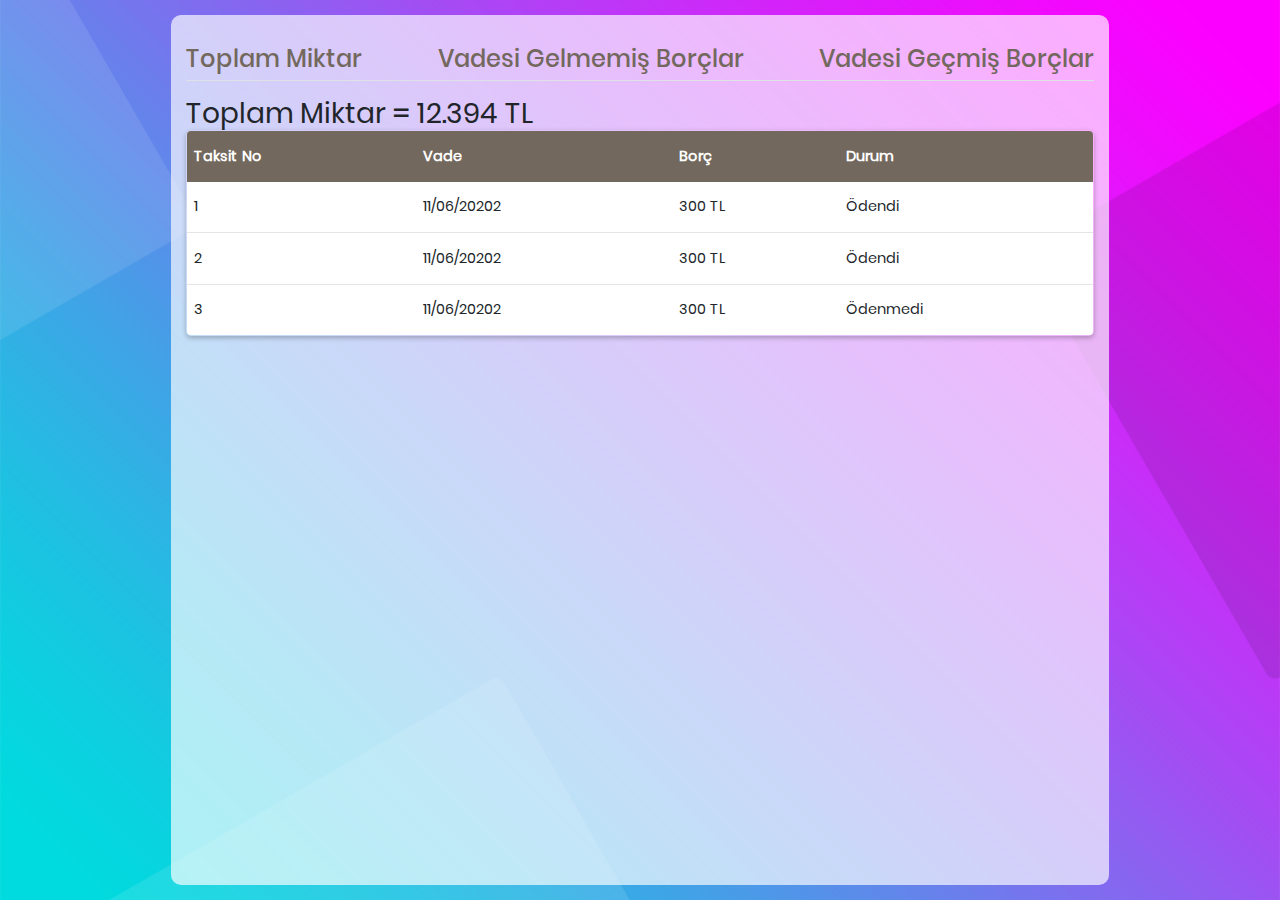
<file: sonuc.html>
<!DOCTYPE html>
<html lang="en">
  <head>
    <title>Giriş ekranı</title>
    <meta charset="UTF-8" />
    <meta name="viewport" content="width=device-width, initial-scale=1" />
    <!--===============================================================================================-->

    <link
      rel="stylesheet"
      href="https://stackpath.bootstrapcdn.com/bootstrap/4.3.1/css/bootstrap.min.css"
      integrity="sha384-ggOyR0iXCbMQv3Xipma34MD+dH/1fQ784/j6cY/iJTQUOhcWr7x9JvoRxT2MZw1T"
      crossorigin="anonymous"
    />
    <!--===============================================================================================-->
    <link
      rel="stylesheet"
      type="text/css"
      href="fonts/iconic/css/material-design-iconic-font.min.css"
    />
    <!--===============================================================================================-->
    <link rel="stylesheet" type="text/css" href="css/sonuc.css" />
    <!--===============================================================================================-->
    <link rel="stylesheet" type="text/css" href="css/main.css" />
    <!--===============================================================================================-->
  </head>
  <body style="background-image: url('images/bg-01.jpg');">
    <div class="limiter">
      <div
        class="container-login100 "
        style="background-image: url('images/bg-01.jpg'); align-items: initial;"
      >
        <div
          class="wrap-login100 p-l-55 p-r-55 p-t-65 p-b-54 cerceve"
         
        >
          <div class="container  ">
            <ul class="nav nav-tabs flex mt-4">
              <li class="active">
                <a href="#ToplamMiktar" data-toggle="tab">Toplam Miktar</a>
              </li>
              <li>
                <a href="#Odenmis" data-toggle="tab">Vadesi Gelmemiş Borçlar</a>
              </li>
              <li>
                <a href="#Gecmis" data-toggle="tab">Vadesi Geçmiş Borçlar</a>
              </li>
            </ul>

            <div class="tab-content">
              <div id="ToplamMiktar" class="tab-pane active">
                <h3 class="miktar">Toplam Miktar = <span class="para">12.394</span> TL</h3>
                <table>
                    <thead>
                    <tr>
                        <th>Taksit No</th>
                        <th>Vade</th>
                        <th>Borç</th>
                        <th>Durum</th>
                      
                
                    </tr>
                    </thead>
                    <tbody>
                    <tr>
                        <td>1</td>
                        <td>11/06/20202</td>
                        <td>300 TL</td>
                        <td>Ödendi</td>
                      
                    </tr>
                    <tr>
                        <td>2</td>
                        <td>11/06/20202</td>
                        <td>300 TL</td>
                        <td>Ödendi</td>


                      
                    </tr>
                    <tr>
                        <td>3</td>
                        <td>11/06/20202</td>
                        <td>300 TL</td>
                        <td>Ödenmedi</td>


                       
                    </tr>
                   
                    </tbody>
                </table>
              </div>
              <div id="Odenmis" class="tab-pane">
                <h3  class="miktar">Vadesi Gelmemiş Miktar <span class="para">7.000</span>TL</h3>
                <table>
                    <thead>
                    <tr>
                        <th>Taksit No</th>
                        <th>Vade</th>
                        <th>Borç</th>
                        <th>Durum</th>
                      
                
                    </tr>
                    </thead>
                    <tbody>
                    <tr>
                        <td>1</td>
                        <td>11/06/20202</td>
                        <td>300 TL</td>
                        <td>Ödenmedi</td>
                      
                    </tr>
                    <tr>
                        <td>2</td>
                        <td>11/06/20202</td>
                        <td>300 TL</td>
                        <td>Ödenmedi</td>


                      
                    </tr>
                    <tr>
                        <td>3</td>
                        <td>11/06/20202</td>
                        <td>300 TL</td>
                        <td>Ödenmedi</td>


                       
                    </tr>
                   
                    </tbody>
                </table>
              </div>
              <div id="Gecmis" class="tab-pane">
                <h3  class="miktar">Vadesi Geçmiş Miktar<span>5.000</span>TL</h3>
                <table>
                    <thead>
                    <tr>
                        <th>Taksit No</th>
                        <th>Vade</th>
                        <th>Borç</th>
                        <th>Durum</th>
                      
                
                    </tr>
                    </thead>
                    <tbody>
                    <tr>
                        <td>7</td>
                        <td>11/06/2102</td>
                        <td>300 TL</td>
                        <td>Ödenmedi</td>
                      
                    </tr>
                    <tr>
                        <td>8</td>
                        <td>11/06/2002</td>
                        <td>300 TL</td>
                        <td>Ödenmedi</td>


                      
                    </tr>
                    <tr>
                        <td>9</td>
                        <td>13/06/2022</td>
                        <td>300 TL</td>
                        <td>Ödenmedi</td>


                       
                    </tr>
                   
                    </tbody>
                </table>
              </div>
            </div>
          </div>
        </div>
      </div>
    </div>

    <!--===============================================================================================-->
    <script
      src="https://code.jquery.com/jquery-3.3.1.slim.min.js"
      integrity="sha384-q8i/X+965DzO0rT7abK41JStQIAqVgRVzpbzo5smXKp4YfRvH+8abtTE1Pi6jizo"
      crossorigin="anonymous"
    ></script>
    <script
      src="https://cdnjs.cloudflare.com/ajax/libs/popper.js/1.14.7/umd/popper.min.js"
      integrity="sha384-UO2eT0CpHqdSJQ6hJty5KVphtPhzWj9WO1clHTMGa3JDZwrnQq4sF86dIHNDz0W1"
      crossorigin="anonymous"
    ></script>
    <script
      src="https://stackpath.bootstrapcdn.com/bootstrap/4.3.1/js/bootstrap.min.js"
      integrity="sha384-JjSmVgyd0p3pXB1rRibZUAYoIIy6OrQ6VrjIEaFf/nJGzIxFDsf4x0xIM+B07jRM"
      crossorigin="anonymous"
    ></script>
    <!--===============================================================================================-->
  </body>
</html>
</file>
<file: css/sonuc.css>
.nav-tabs {
  display: flex;
  justify-content: space-between;
  margin-bottom: 1rem;
}
.wrap-login100.cerceve{
    width: 75%;
}

.nav-tabs a {
  font-size: 1.5rem;
}
.cerceve {
  background: #ffffffab !important;
}

a.active {
  color: red;
 
}

 
  table {
    border: 1px #a39485 solid;
    font-size: .9em;
    box-shadow: 0 2px 5px rgba(0,0,0,.25);
    width: 100%;
    border-collapse: collapse;
    border-radius: 5px;
    overflow: hidden;
  }
  
  th {
    text-align: left;
  }
  a:hover {
	 
  color: #e18686
}

  thead {
    font-weight: bold;
    color: #fff;
    background: #73685d;
  }
    
   td, th {
    padding: 1em .5em;
    vertical-align: middle;
  }
    
   td {
    border-bottom: 1px solid rgba(0,0,0,.1);
    background: #fff;
  }
  
  li a {
    color: #73685d;
    font-family: Poppins-Medium, sans-serif;
  }
    
   @media all and (max-width: 768px) {
      
    table, thead, tbody, th, td, tr {
      display: block;
    }
    
    th {
      text-align: right;
    }
    
    table {
      position: relative; 
      padding-bottom: 0;
      border: none;
      box-shadow: 0 0 10px rgba(0,0,0,.2);
    }
    
    thead {
      float: left;
      white-space: nowrap;
    }
    
    tbody {
      overflow-x: auto;
      overflow-y: hidden;
      position: relative;
      white-space: nowrap;
    }
    
    tr {
      display: inline-block;
      vertical-align: top;
      width: 50%;
    }
    
    th {
      border-bottom: 1px solid #a39485;
    }
    
    td {
      border-bottom: 1px solid #e5e5e5;
    }
    
    .nav-tabs {
        display: flex;
        flex-direction: column;
        justify-content: space-between;
        align-items: center;
    }
    .miktar{
        text-align: center;
        margin-bottom: 1rem;
        font-family: Poppins-Regular, sans-serif;
        font-size: 1.5rem;
    }
    .wrap-login100.cerceve{
        width: 100%;
    }
      }
</file>
<file: css/main.css>
/*//////////////////////////////////////////////////////////////////
[ FONT ]*/

@font-face {
  font-family: Poppins-Regular;
  src: url('../fonts/poppins/Poppins-Regular.ttf'); 
}

@font-face {
  font-family: Poppins-Medium;
  src: url('../fonts/poppins/Poppins-Medium.ttf'); 
}

@font-face {
  font-family: Poppins-Bold;
  src: url('../fonts/poppins/Poppins-ExtraBold.ttf'); 
}

@font-face {
  font-family: Poppins-SemiBold;
  src: url('../fonts/poppins/Poppins-SemiBold.ttf'); 
}




/*//////////////////////////////////////////////////////////////////
[ RESTYLE TAG ]*/

* {
	margin: 0px; 
	padding: 0px; 
	box-sizing: border-box;
}

body, html {
	height: 100%;
	font-family: Poppins-Regular, sans-serif;
}

/*---------------------------------------------*/
a {
	font-family: Poppins-Regular;
	font-size: 14px;
	line-height: 1.7;
	color: black;
	margin: 0px;
 
}

a:focus {
	outline: none !important;
}

a:hover {
	text-decoration: none;
  
}

/*---------------------------------------------*/
h1,h2,h3,h4,h5,h6 {
	margin: 0px;
}

 
ul, li {
	margin: 0px;
	list-style-type: none;
}


/*---------------------------------------------*/
input {
	outline: none;
	border: none;
}

textarea {
  outline: none;
  border: none;
}

textarea:focus, input:focus {
  border-color: transparent !important;
}

input:focus::-webkit-input-placeholder { color:transparent; }
input:focus:-moz-placeholder { color:transparent; }
input:focus::-moz-placeholder { color:transparent; }
input:focus:-ms-input-placeholder { color:transparent; }

textarea:focus::-webkit-input-placeholder { color:transparent; }
textarea:focus:-moz-placeholder { color:transparent; }
textarea:focus::-moz-placeholder { color:transparent; }
textarea:focus:-ms-input-placeholder { color:transparent; }

input::-webkit-input-placeholder { color: #adadad;}
input:-moz-placeholder { color: #adadad;}
input::-moz-placeholder { color: #adadad;}
input:-ms-input-placeholder { color: #adadad;}

textarea::-webkit-input-placeholder { color: #adadad;}
textarea:-moz-placeholder { color: #adadad;}
textarea::-moz-placeholder { color: #adadad;}
textarea:-ms-input-placeholder { color: #adadad;}

/*---------------------------------------------*/
button {
	outline: none !important;
	border: none;
	background: transparent;
}

button:hover {
	cursor: pointer;
}

iframe {
	border: none !important;
}

 

/*//////////////////////////////////////////////////////////////////
[ login ]*/
.limiter {
  width: 100%;
  margin: 0 auto;
}

.container-login100 {
  width: 100%;  
  min-height: 100vh;
  display: -webkit-box;
  display: -webkit-flex;
  display: -moz-box;
  display: -ms-flexbox;
  display: flex;
  flex-wrap: wrap;
  justify-content: center;
  align-items: center;
  padding: 15px;
  background-repeat: no-repeat;
  background-position: center;
  background-size: cover;
}

.wrap-login100 {
  width: 500px;
  background: #fff;
  border-radius: 10px;
  overflow: hidden;
}


/*------------------------------------------------------------------
[ Form ]*/

.login100-form {
  width: 100%;
}

.login100-form-title {
  display: block;
  font-family: Poppins-Bold;
  font-size: 39px;
  color: #333333;
  line-height: 1.2;
  text-align: center;
}



/*------------------------------------------------------------------
[ Input ]*/

.wrap-input100 {
  width: 100%;
  position: relative;
  border-bottom: 2px solid #d9d9d9;
}

.label-input100 {
  font-family: Poppins-Regular;
  font-size: 14px;
  color: #333333;
  line-height: 1.5;
  padding-left: 7px;
}

.input100 {
  font-family: Poppins-Medium;
  font-size: 16px;
  color: #333333;
  line-height: 1.2;

  display: block;
  width: 100%;
  height: 55px;
  background: transparent;
  padding: 0 7px 0 43px;
}


/*---------------------------------------------*/
.focus-input100 {
  position: absolute;
  display: block;
  width: 100%;
  height: 100%;
  top: 0;
  left: 0;
  pointer-events: none;
}

.focus-input100::after {
  content: attr(data-symbol);
  font-family: Material-Design-Iconic-Font;
  color: #adadad;
  font-size: 22px;

  display: -webkit-box;
  display: -webkit-flex;
  display: -moz-box;
  display: -ms-flexbox;
  display: flex;
  align-items: center;
  justify-content: center;
  position: absolute;
  height: calc(100% - 20px);
  bottom: 0;
  left: 0;
  padding-left: 13px;
  padding-top: 3px;
}

.focus-input100::before {
  content: "";
  display: block;
  position: absolute;
  bottom: -2px;
  left: 0;
  width: 0;
  height: 2px;
  background: #7f7f7f;
  -webkit-transition: all 0.4s;
  -o-transition: all 0.4s;
  -moz-transition: all 0.4s;
  transition: all 0.4s;
}


.input100:focus + .focus-input100::before {
  width: 100%;
}

.has-val.input100 + .focus-input100::before {
  width: 100%;
}

.input100:focus + .focus-input100::after {
  color: #a64bf4;
}

.has-val.input100 + .focus-input100::after {
  color: #a64bf4;
}


/*------------------------------------------------------------------
[ Button ]*/
.container-login100-form-btn {
  display: -webkit-box;
  display: -webkit-flex;
  display: -moz-box;
  display: -ms-flexbox;
  display: flex;
  flex-wrap: wrap;
  justify-content: center;
}

.wrap-login100-form-btn {
  width: 100%;
  display: block;
  position: relative;
  z-index: 1;
  border-radius: 25px;
  overflow: hidden;
  margin: 0 auto;

  box-shadow: 0 5px 30px 0px rgba(3, 216, 222, 0.2);
  -moz-box-shadow: 0 5px 30px 0px rgba(3, 216, 222, 0.2);
  -webkit-box-shadow: 0 5px 30px 0px rgba(3, 216, 222, 0.2);
  -o-box-shadow: 0 5px 30px 0px rgba(3, 216, 222, 0.2);
  -ms-box-shadow: 0 5px 30px 0px rgba(3, 216, 222, 0.2);
}

.login100-form-bgbtn {
  position: absolute;
  z-index: -1;
  width: 300%;
  height: 100%;
  background: #a64bf4;
  background: -webkit-linear-gradient(right, #00dbde, #fc00ff, #00dbde, #fc00ff);
  background: -o-linear-gradient(right, #00dbde, #fc00ff, #00dbde, #fc00ff);
  background: -moz-linear-gradient(right, #00dbde, #fc00ff, #00dbde, #fc00ff);
  background: linear-gradient(right, #00dbde, #fc00ff, #00dbde, #fc00ff);
  top: 0;
  left: -100%;

  -webkit-transition: all 0.6s;
  -o-transition: all 0.6s;
  -moz-transition: all 0.6s;
  transition: all 0.6s;
}

.login100-form-btn {
  font-family: Poppins-Medium;
  font-size: 20px;
  color: #fff;
  line-height: 1.5;
  text-transform: none;

  display: -webkit-box;
  display: -webkit-flex;
  display: -moz-box;
  display: -ms-flexbox;
  display: flex;
  justify-content: center;
  align-items: center;
  padding: 0 20px;
  width: 100%;
  height: 50px;
}

.wrap-login100-form-btn:hover .login100-form-bgbtn {
  left: 0;
  transition: 0.1;
}


 
/*//////////////////////////////////////////////////////////////////
[ Social item ]*/
.login100-social-item {
  font-size: 25px;
  color: #fff;

  display: -webkit-box;
  display: -webkit-flex;
  display: -moz-box;
  display: -ms-flexbox;
  display: flex;
  justify-content: center;
  align-items: center;
  width: 50px;
  height: 50px;
  border-radius: 50%;
  margin: 5px;
}

.login100-social-item:hover {
  color: #fff;
  background-color: #333333;
}

/*//////////////////////////////////////////////////////////////////
[ Responsive ]*/

@media (max-width: 576px) {
  .wrap-login100 {
    padding-left: 15px;
    padding-right: 15px;
  }
}
</file>
<file: fonts/iconic/css/material-design-iconic-font.min.css>
@font-face{font-family:Material-Design-Iconic-Font;src:url(../fonts/Material-Design-Iconic-Font.woff2?v=2.2.0) format('woff2'),url(../fonts/Material-Design-Iconic-Font.woff?v=2.2.0) format('woff'),url(../fonts/Material-Design-Iconic-Font.ttf?v=2.2.0) format('truetype')}.zmdi{display:inline-block;font:normal normal normal 14px/1 'Material-Design-Iconic-Font';font-size:inherit;text-rendering:auto;-webkit-font-smoothing:antialiased;-moz-osx-font-smoothing:grayscale}.zmdi-hc-lg{font-size:1.33333333em;line-height:.75em;vertical-align:-15%}.zmdi-hc-2x{font-size:2em}.zmdi-hc-3x{font-size:3em}.zmdi-hc-4x{font-size:4em}.zmdi-hc-5x{font-size:5em}.zmdi-hc-fw{width:1.28571429em;text-align:center}.zmdi-hc-ul{padding-left:0;margin-left:2.14285714em;list-style-type:none}.zmdi-hc-ul>li{position:relative}.zmdi-hc-li{position:absolute;left:-2.14285714em;width:2.14285714em;top:.14285714em;text-align:center}.zmdi-hc-li.zmdi-hc-lg{left:-1.85714286em}.zmdi-hc-border{padding:.1em .25em;border:solid .1em #9e9e9e;border-radius:2px}.zmdi-hc-border-circle{padding:.1em .25em;border:solid .1em #9e9e9e;border-radius:50%}.zmdi.pull-left{float:left;margin-right:.15em}.zmdi.pull-right{float:right;margin-left:.15em}.zmdi-hc-spin{-webkit-animation:zmdi-spin 1.5s infinite linear;animation:zmdi-spin 1.5s infinite linear}.zmdi-hc-spin-reverse{-webkit-animation:zmdi-spin-reverse 1.5s infinite linear;animation:zmdi-spin-reverse 1.5s infinite linear}@-webkit-keyframes zmdi-spin{0%{-webkit-transform:rotate(0deg);transform:rotate(0deg)}100%{-webkit-transform:rotate(359deg);transform:rotate(359deg)}}@keyframes zmdi-spin{0%{-webkit-transform:rotate(0deg);transform:rotate(0deg)}100%{-webkit-transform:rotate(359deg);transform:rotate(359deg)}}@-webkit-keyframes zmdi-spin-reverse{0%{-webkit-transform:rotate(0deg);transform:rotate(0deg)}100%{-webkit-transform:rotate(-359deg);transform:rotate(-359deg)}}@keyframes zmdi-spin-reverse{0%{-webkit-transform:rotate(0deg);transform:rotate(0deg)}100%{-webkit-transform:rotate(-359deg);transform:rotate(-359deg)}}.zmdi-hc-rotate-90{-webkit-transform:rotate(90deg);-ms-transform:rotate(90deg);transform:rotate(90deg)}.zmdi-hc-rotate-180{-webkit-transform:rotate(180deg);-ms-transform:rotate(180deg);transform:rotate(180deg)}.zmdi-hc-rotate-270{-webkit-transform:rotate(270deg);-ms-transform:rotate(270deg);transform:rotate(270deg)}.zmdi-hc-flip-horizontal{-webkit-transform:scale(-1,1);-ms-transform:scale(-1,1);transform:scale(-1,1)}.zmdi-hc-flip-vertical{-webkit-transform:scale(1,-1);-ms-transform:scale(1,-1);transform:scale(1,-1)}.zmdi-hc-stack{position:relative;display:inline-block;width:2em;height:2em;line-height:2em;vertical-align:middle}.zmdi-hc-stack-1x,.zmdi-hc-stack-2x{position:absolute;left:0;width:100%;text-align:center}.zmdi-hc-stack-1x{line-height:inherit}.zmdi-hc-stack-2x{font-size:2em}.zmdi-hc-inverse{color:#fff}.zmdi-3d-rotation:before{content:'\f101'}.zmdi-airplane-off:before{content:'\f102'}.zmdi-airplane:before{content:'\f103'}.zmdi-album:before{content:'\f104'}.zmdi-archive:before{content:'\f105'}.zmdi-assignment-account:before{content:'\f106'}.zmdi-assignment-alert:before{content:'\f107'}.zmdi-assignment-check:before{content:'\f108'}.zmdi-assignment-o:before{content:'\f109'}.zmdi-assignment-return:before{content:'\f10a'}.zmdi-assignment-returned:before{content:'\f10b'}.zmdi-assignment:before{content:'\f10c'}.zmdi-attachment-alt:before{content:'\f10d'}.zmdi-attachment:before{content:'\f10e'}.zmdi-audio:before{content:'\f10f'}.zmdi-badge-check:before{content:'\f110'}.zmdi-balance-wallet:before{content:'\f111'}.zmdi-balance:before{content:'\f112'}.zmdi-battery-alert:before{content:'\f113'}.zmdi-battery-flash:before{content:'\f114'}.zmdi-battery-unknown:before{content:'\f115'}.zmdi-battery:before{content:'\f116'}.zmdi-bike:before{content:'\f117'}.zmdi-block-alt:before{content:'\f118'}.zmdi-block:before{content:'\f119'}.zmdi-boat:before{content:'\f11a'}.zmdi-book-image:before{content:'\f11b'}.zmdi-book:before{content:'\f11c'}.zmdi-bookmark-outline:before{content:'\f11d'}.zmdi-bookmark:before{content:'\f11e'}.zmdi-brush:before{content:'\f11f'}.zmdi-bug:before{content:'\f120'}.zmdi-bus:before{content:'\f121'}.zmdi-cake:before{content:'\f122'}.zmdi-car-taxi:before{content:'\f123'}.zmdi-car-wash:before{content:'\f124'}.zmdi-car:before{content:'\f125'}.zmdi-card-giftcard:before{content:'\f126'}.zmdi-card-membership:before{content:'\f127'}.zmdi-card-travel:before{content:'\f128'}.zmdi-card:before{content:'\f129'}.zmdi-case-check:before{content:'\f12a'}.zmdi-case-download:before{content:'\f12b'}.zmdi-case-play:before{content:'\f12c'}.zmdi-case:before{content:'\f12d'}.zmdi-cast-connected:before{content:'\f12e'}.zmdi-cast:before{content:'\f12f'}.zmdi-chart-donut:before{content:'\f130'}.zmdi-chart:before{content:'\f131'}.zmdi-city-alt:before{content:'\f132'}.zmdi-city:before{content:'\f133'}.zmdi-close-circle-o:before{content:'\f134'}.zmdi-close-circle:before{content:'\f135'}.zmdi-close:before{content:'\f136'}.zmdi-cocktail:before{content:'\f137'}.zmdi-code-setting:before{content:'\f138'}.zmdi-code-smartphone:before{content:'\f139'}.zmdi-code:before{content:'\f13a'}.zmdi-coffee:before{content:'\f13b'}.zmdi-collection-bookmark:before{content:'\f13c'}.zmdi-collection-case-play:before{content:'\f13d'}.zmdi-collection-folder-image:before{content:'\f13e'}.zmdi-collection-image-o:before{content:'\f13f'}.zmdi-collection-image:before{content:'\f140'}.zmdi-collection-item-1:before{content:'\f141'}.zmdi-collection-item-2:before{content:'\f142'}.zmdi-collection-item-3:before{content:'\f143'}.zmdi-collection-item-4:before{content:'\f144'}.zmdi-collection-item-5:before{content:'\f145'}.zmdi-collection-item-6:before{content:'\f146'}.zmdi-collection-item-7:before{content:'\f147'}.zmdi-collection-item-8:before{content:'\f148'}.zmdi-collection-item-9-plus:before{content:'\f149'}.zmdi-collection-item-9:before{content:'\f14a'}.zmdi-collection-item:before{content:'\f14b'}.zmdi-collection-music:before{content:'\f14c'}.zmdi-collection-pdf:before{content:'\f14d'}.zmdi-collection-plus:before{content:'\f14e'}.zmdi-collection-speaker:before{content:'\f14f'}.zmdi-collection-text:before{content:'\f150'}.zmdi-collection-video:before{content:'\f151'}.zmdi-compass:before{content:'\f152'}.zmdi-cutlery:before{content:'\f153'}.zmdi-delete:before{content:'\f154'}.zmdi-dialpad:before{content:'\f155'}.zmdi-dns:before{content:'\f156'}.zmdi-drink:before{content:'\f157'}.zmdi-edit:before{content:'\f158'}.zmdi-email-open:before{content:'\f159'}.zmdi-email:before{content:'\f15a'}.zmdi-eye-off:before{content:'\f15b'}.zmdi-eye:before{content:'\f15c'}.zmdi-eyedropper:before{content:'\f15d'}.zmdi-favorite-outline:before{content:'\f15e'}.zmdi-favorite:before{content:'\f15f'}.zmdi-filter-list:before{content:'\f160'}.zmdi-fire:before{content:'\f161'}.zmdi-flag:before{content:'\f162'}.zmdi-flare:before{content:'\f163'}.zmdi-flash-auto:before{content:'\f164'}.zmdi-flash-off:before{content:'\f165'}.zmdi-flash:before{content:'\f166'}.zmdi-flip:before{content:'\f167'}.zmdi-flower-alt:before{content:'\f168'}.zmdi-flower:before{content:'\f169'}.zmdi-font:before{content:'\f16a'}.zmdi-fullscreen-alt:before{content:'\f16b'}.zmdi-fullscreen-exit:before{content:'\f16c'}.zmdi-fullscreen:before{content:'\f16d'}.zmdi-functions:before{content:'\f16e'}.zmdi-gas-station:before{content:'\f16f'}.zmdi-gesture:before{content:'\f170'}.zmdi-globe-alt:before{content:'\f171'}.zmdi-globe-lock:before{content:'\f172'}.zmdi-globe:before{content:'\f173'}.zmdi-graduation-cap:before{content:'\f174'}.zmdi-home:before{content:'\f175'}.zmdi-hospital-alt:before{content:'\f176'}.zmdi-hospital:before{content:'\f177'}.zmdi-hotel:before{content:'\f178'}.zmdi-hourglass-alt:before{content:'\f179'}.zmdi-hourglass-outline:before{content:'\f17a'}.zmdi-hourglass:before{content:'\f17b'}.zmdi-http:before{content:'\f17c'}.zmdi-image-alt:before{content:'\f17d'}.zmdi-image-o:before{content:'\f17e'}.zmdi-image:before{content:'\f17f'}.zmdi-inbox:before{content:'\f180'}.zmdi-invert-colors-off:before{content:'\f181'}.zmdi-invert-colors:before{content:'\f182'}.zmdi-key:before{content:'\f183'}.zmdi-label-alt-outline:before{content:'\f184'}.zmdi-label-alt:before{content:'\f185'}.zmdi-label-heart:before{content:'\f186'}.zmdi-label:before{content:'\f187'}.zmdi-labels:before{content:'\f188'}.zmdi-lamp:before{content:'\f189'}.zmdi-landscape:before{content:'\f18a'}.zmdi-layers-off:before{content:'\f18b'}.zmdi-layers:before{content:'\f18c'}.zmdi-library:before{content:'\f18d'}.zmdi-link:before{content:'\f18e'}.zmdi-lock-open:before{content:'\f18f'}.zmdi-lock-outline:before{content:'\f190'}.zmdi-lock:before{content:'\f191'}.zmdi-mail-reply-all:before{content:'\f192'}.zmdi-mail-reply:before{content:'\f193'}.zmdi-mail-send:before{content:'\f194'}.zmdi-mall:before{content:'\f195'}.zmdi-map:before{content:'\f196'}.zmdi-menu:before{content:'\f197'}.zmdi-money-box:before{content:'\f198'}.zmdi-money-off:before{content:'\f199'}.zmdi-money:before{content:'\f19a'}.zmdi-more-vert:before{content:'\f19b'}.zmdi-more:before{content:'\f19c'}.zmdi-movie-alt:before{content:'\f19d'}.zmdi-movie:before{content:'\f19e'}.zmdi-nature-people:before{content:'\f19f'}.zmdi-nature:before{content:'\f1a0'}.zmdi-navigation:before{content:'\f1a1'}.zmdi-open-in-browser:before{content:'\f1a2'}.zmdi-open-in-new:before{content:'\f1a3'}.zmdi-palette:before{content:'\f1a4'}.zmdi-parking:before{content:'\f1a5'}.zmdi-pin-account:before{content:'\f1a6'}.zmdi-pin-assistant:before{content:'\f1a7'}.zmdi-pin-drop:before{content:'\f1a8'}.zmdi-pin-help:before{content:'\f1a9'}.zmdi-pin-off:before{content:'\f1aa'}.zmdi-pin:before{content:'\f1ab'}.zmdi-pizza:before{content:'\f1ac'}.zmdi-plaster:before{content:'\f1ad'}.zmdi-power-setting:before{content:'\f1ae'}.zmdi-power:before{content:'\f1af'}.zmdi-print:before{content:'\f1b0'}.zmdi-puzzle-piece:before{content:'\f1b1'}.zmdi-quote:before{content:'\f1b2'}.zmdi-railway:before{content:'\f1b3'}.zmdi-receipt:before{content:'\f1b4'}.zmdi-refresh-alt:before{content:'\f1b5'}.zmdi-refresh-sync-alert:before{content:'\f1b6'}.zmdi-refresh-sync-off:before{content:'\f1b7'}.zmdi-refresh-sync:before{content:'\f1b8'}.zmdi-refresh:before{content:'\f1b9'}.zmdi-roller:before{content:'\f1ba'}.zmdi-ruler:before{content:'\f1bb'}.zmdi-scissors:before{content:'\f1bc'}.zmdi-screen-rotation-lock:before{content:'\f1bd'}.zmdi-screen-rotation:before{content:'\f1be'}.zmdi-search-for:before{content:'\f1bf'}.zmdi-search-in-file:before{content:'\f1c0'}.zmdi-search-in-page:before{content:'\f1c1'}.zmdi-search-replace:before{content:'\f1c2'}.zmdi-search:before{content:'\f1c3'}.zmdi-seat:before{content:'\f1c4'}.zmdi-settings-square:before{content:'\f1c5'}.zmdi-settings:before{content:'\f1c6'}.zmdi-shield-check:before{content:'\f1c7'}.zmdi-shield-security:before{content:'\f1c8'}.zmdi-shopping-basket:before{content:'\f1c9'}.zmdi-shopping-cart-plus:before{content:'\f1ca'}.zmdi-shopping-cart:before{content:'\f1cb'}.zmdi-sign-in:before{content:'\f1cc'}.zmdi-sort-amount-asc:before{content:'\f1cd'}.zmdi-sort-amount-desc:before{content:'\f1ce'}.zmdi-sort-asc:before{content:'\f1cf'}.zmdi-sort-desc:before{content:'\f1d0'}.zmdi-spellcheck:before{content:'\f1d1'}.zmdi-storage:before{content:'\f1d2'}.zmdi-store-24:before{content:'\f1d3'}.zmdi-store:before{content:'\f1d4'}.zmdi-subway:before{content:'\f1d5'}.zmdi-sun:before{content:'\f1d6'}.zmdi-tab-unselected:before{content:'\f1d7'}.zmdi-tab:before{content:'\f1d8'}.zmdi-tag-close:before{content:'\f1d9'}.zmdi-tag-more:before{content:'\f1da'}.zmdi-tag:before{content:'\f1db'}.zmdi-thumb-down:before{content:'\f1dc'}.zmdi-thumb-up-down:before{content:'\f1dd'}.zmdi-thumb-up:before{content:'\f1de'}.zmdi-ticket-star:before{content:'\f1df'}.zmdi-toll:before{content:'\f1e0'}.zmdi-toys:before{content:'\f1e1'}.zmdi-traffic:before{content:'\f1e2'}.zmdi-translate:before{content:'\f1e3'}.zmdi-triangle-down:before{content:'\f1e4'}.zmdi-triangle-up:before{content:'\f1e5'}.zmdi-truck:before{content:'\f1e6'}.zmdi-turning-sign:before{content:'\f1e7'}.zmdi-wallpaper:before{content:'\f1e8'}.zmdi-washing-machine:before{content:'\f1e9'}.zmdi-window-maximize:before{content:'\f1ea'}.zmdi-window-minimize:before{content:'\f1eb'}.zmdi-window-restore:before{content:'\f1ec'}.zmdi-wrench:before{content:'\f1ed'}.zmdi-zoom-in:before{content:'\f1ee'}.zmdi-zoom-out:before{content:'\f1ef'}.zmdi-alert-circle-o:before{content:'\f1f0'}.zmdi-alert-circle:before{content:'\f1f1'}.zmdi-alert-octagon:before{content:'\f1f2'}.zmdi-alert-polygon:before{content:'\f1f3'}.zmdi-alert-triangle:before{content:'\f1f4'}.zmdi-help-outline:before{content:'\f1f5'}.zmdi-help:before{content:'\f1f6'}.zmdi-info-outline:before{content:'\f1f7'}.zmdi-info:before{content:'\f1f8'}.zmdi-notifications-active:before{content:'\f1f9'}.zmdi-notifications-add:before{content:'\f1fa'}.zmdi-notifications-none:before{content:'\f1fb'}.zmdi-notifications-off:before{content:'\f1fc'}.zmdi-notifications-paused:before{content:'\f1fd'}.zmdi-notifications:before{content:'\f1fe'}.zmdi-account-add:before{content:'\f1ff'}.zmdi-account-box-mail:before{content:'\f200'}.zmdi-account-box-o:before{content:'\f201'}.zmdi-account-box-phone:before{content:'\f202'}.zmdi-account-box:before{content:'\f203'}.zmdi-account-calendar:before{content:'\f204'}.zmdi-account-circle:before{content:'\f205'}.zmdi-account-o:before{content:'\f206'}.zmdi-account:before{content:'\f207'}.zmdi-accounts-add:before{content:'\f208'}.zmdi-accounts-alt:before{content:'\f209'}.zmdi-accounts-list-alt:before{content:'\f20a'}.zmdi-accounts-list:before{content:'\f20b'}.zmdi-accounts-outline:before{content:'\f20c'}.zmdi-accounts:before{content:'\f20d'}.zmdi-face:before{content:'\f20e'}.zmdi-female:before{content:'\f20f'}.zmdi-male-alt:before{content:'\f210'}.zmdi-male-female:before{content:'\f211'}.zmdi-male:before{content:'\f212'}.zmdi-mood-bad:before{content:'\f213'}.zmdi-mood:before{content:'\f214'}.zmdi-run:before{content:'\f215'}.zmdi-walk:before{content:'\f216'}.zmdi-cloud-box:before{content:'\f217'}.zmdi-cloud-circle:before{content:'\f218'}.zmdi-cloud-done:before{content:'\f219'}.zmdi-cloud-download:before{content:'\f21a'}.zmdi-cloud-off:before{content:'\f21b'}.zmdi-cloud-outline-alt:before{content:'\f21c'}.zmdi-cloud-outline:before{content:'\f21d'}.zmdi-cloud-upload:before{content:'\f21e'}.zmdi-cloud:before{content:'\f21f'}.zmdi-download:before{content:'\f220'}.zmdi-file-plus:before{content:'\f221'}.zmdi-file-text:before{content:'\f222'}.zmdi-file:before{content:'\f223'}.zmdi-folder-outline:before{content:'\f224'}.zmdi-folder-person:before{content:'\f225'}.zmdi-folder-star-alt:before{content:'\f226'}.zmdi-folder-star:before{content:'\f227'}.zmdi-folder:before{content:'\f228'}.zmdi-gif:before{content:'\f229'}.zmdi-upload:before{content:'\f22a'}.zmdi-border-all:before{content:'\f22b'}.zmdi-border-bottom:before{content:'\f22c'}.zmdi-border-clear:before{content:'\f22d'}.zmdi-border-color:before{content:'\f22e'}.zmdi-border-horizontal:before{content:'\f22f'}.zmdi-border-inner:before{content:'\f230'}.zmdi-border-left:before{content:'\f231'}.zmdi-border-outer:before{content:'\f232'}.zmdi-border-right:before{content:'\f233'}.zmdi-border-style:before{content:'\f234'}.zmdi-border-top:before{content:'\f235'}.zmdi-border-vertical:before{content:'\f236'}.zmdi-copy:before{content:'\f237'}.zmdi-crop:before{content:'\f238'}.zmdi-format-align-center:before{content:'\f239'}.zmdi-format-align-justify:before{content:'\f23a'}.zmdi-format-align-left:before{content:'\f23b'}.zmdi-format-align-right:before{content:'\f23c'}.zmdi-format-bold:before{content:'\f23d'}.zmdi-format-clear-all:before{content:'\f23e'}.zmdi-format-clear:before{content:'\f23f'}.zmdi-format-color-fill:before{content:'\f240'}.zmdi-format-color-reset:before{content:'\f241'}.zmdi-format-color-text:before{content:'\f242'}.zmdi-format-indent-decrease:before{content:'\f243'}.zmdi-format-indent-increase:before{content:'\f244'}.zmdi-format-italic:before{content:'\f245'}.zmdi-format-line-spacing:before{content:'\f246'}.zmdi-format-list-bulleted:before{content:'\f247'}.zmdi-format-list-numbered:before{content:'\f248'}.zmdi-format-ltr:before{content:'\f249'}.zmdi-format-rtl:before{content:'\f24a'}.zmdi-format-size:before{content:'\f24b'}.zmdi-format-strikethrough-s:before{content:'\f24c'}.zmdi-format-strikethrough:before{content:'\f24d'}.zmdi-format-subject:before{content:'\f24e'}.zmdi-format-underlined:before{content:'\f24f'}.zmdi-format-valign-bottom:before{content:'\f250'}.zmdi-format-valign-center:before{content:'\f251'}.zmdi-format-valign-top:before{content:'\f252'}.zmdi-redo:before{content:'\f253'}.zmdi-select-all:before{content:'\f254'}.zmdi-space-bar:before{content:'\f255'}.zmdi-text-format:before{content:'\f256'}.zmdi-transform:before{content:'\f257'}.zmdi-undo:before{content:'\f258'}.zmdi-wrap-text:before{content:'\f259'}.zmdi-comment-alert:before{content:'\f25a'}.zmdi-comment-alt-text:before{content:'\f25b'}.zmdi-comment-alt:before{content:'\f25c'}.zmdi-comment-edit:before{content:'\f25d'}.zmdi-comment-image:before{content:'\f25e'}.zmdi-comment-list:before{content:'\f25f'}.zmdi-comment-more:before{content:'\f260'}.zmdi-comment-outline:before{content:'\f261'}.zmdi-comment-text-alt:before{content:'\f262'}.zmdi-comment-text:before{content:'\f263'}.zmdi-comment-video:before{content:'\f264'}.zmdi-comment:before{content:'\f265'}.zmdi-comments:before{content:'\f266'}.zmdi-check-all:before{content:'\f267'}.zmdi-check-circle-u:before{content:'\f268'}.zmdi-check-circle:before{content:'\f269'}.zmdi-check-square:before{content:'\f26a'}.zmdi-check:before{content:'\f26b'}.zmdi-circle-o:before{content:'\f26c'}.zmdi-circle:before{content:'\f26d'}.zmdi-dot-circle-alt:before{content:'\f26e'}.zmdi-dot-circle:before{content:'\f26f'}.zmdi-minus-circle-outline:before{content:'\f270'}.zmdi-minus-circle:before{content:'\f271'}.zmdi-minus-square:before{content:'\f272'}.zmdi-minus:before{content:'\f273'}.zmdi-plus-circle-o-duplicate:before{content:'\f274'}.zmdi-plus-circle-o:before{content:'\f275'}.zmdi-plus-circle:before{content:'\f276'}.zmdi-plus-square:before{content:'\f277'}.zmdi-plus:before{content:'\f278'}.zmdi-square-o:before{content:'\f279'}.zmdi-star-circle:before{content:'\f27a'}.zmdi-star-half:before{content:'\f27b'}.zmdi-star-outline:before{content:'\f27c'}.zmdi-star:before{content:'\f27d'}.zmdi-bluetooth-connected:before{content:'\f27e'}.zmdi-bluetooth-off:before{content:'\f27f'}.zmdi-bluetooth-search:before{content:'\f280'}.zmdi-bluetooth-setting:before{content:'\f281'}.zmdi-bluetooth:before{content:'\f282'}.zmdi-camera-add:before{content:'\f283'}.zmdi-camera-alt:before{content:'\f284'}.zmdi-camera-bw:before{content:'\f285'}.zmdi-camera-front:before{content:'\f286'}.zmdi-camera-mic:before{content:'\f287'}.zmdi-camera-party-mode:before{content:'\f288'}.zmdi-camera-rear:before{content:'\f289'}.zmdi-camera-roll:before{content:'\f28a'}.zmdi-camera-switch:before{content:'\f28b'}.zmdi-camera:before{content:'\f28c'}.zmdi-card-alert:before{content:'\f28d'}.zmdi-card-off:before{content:'\f28e'}.zmdi-card-sd:before{content:'\f28f'}.zmdi-card-sim:before{content:'\f290'}.zmdi-desktop-mac:before{content:'\f291'}.zmdi-desktop-windows:before{content:'\f292'}.zmdi-device-hub:before{content:'\f293'}.zmdi-devices-off:before{content:'\f294'}.zmdi-devices:before{content:'\f295'}.zmdi-dock:before{content:'\f296'}.zmdi-floppy:before{content:'\f297'}.zmdi-gamepad:before{content:'\f298'}.zmdi-gps-dot:before{content:'\f299'}.zmdi-gps-off:before{content:'\f29a'}.zmdi-gps:before{content:'\f29b'}.zmdi-headset-mic:before{content:'\f29c'}.zmdi-headset:before{content:'\f29d'}.zmdi-input-antenna:before{content:'\f29e'}.zmdi-input-composite:before{content:'\f29f'}.zmdi-input-hdmi:before{content:'\f2a0'}.zmdi-input-power:before{content:'\f2a1'}.zmdi-input-svideo:before{content:'\f2a2'}.zmdi-keyboard-hide:before{content:'\f2a3'}.zmdi-keyboard:before{content:'\f2a4'}.zmdi-laptop-chromebook:before{content:'\f2a5'}.zmdi-laptop-mac:before{content:'\f2a6'}.zmdi-laptop:before{content:'\f2a7'}.zmdi-mic-off:before{content:'\f2a8'}.zmdi-mic-outline:before{content:'\f2a9'}.zmdi-mic-setting:before{content:'\f2aa'}.zmdi-mic:before{content:'\f2ab'}.zmdi-mouse:before{content:'\f2ac'}.zmdi-network-alert:before{content:'\f2ad'}.zmdi-network-locked:before{content:'\f2ae'}.zmdi-network-off:before{content:'\f2af'}.zmdi-network-outline:before{content:'\f2b0'}.zmdi-network-setting:before{content:'\f2b1'}.zmdi-network:before{content:'\f2b2'}.zmdi-phone-bluetooth:before{content:'\f2b3'}.zmdi-phone-end:before{content:'\f2b4'}.zmdi-phone-forwarded:before{content:'\f2b5'}.zmdi-phone-in-talk:before{content:'\f2b6'}.zmdi-phone-locked:before{content:'\f2b7'}.zmdi-phone-missed:before{content:'\f2b8'}.zmdi-phone-msg:before{content:'\f2b9'}.zmdi-phone-paused:before{content:'\f2ba'}.zmdi-phone-ring:before{content:'\f2bb'}.zmdi-phone-setting:before{content:'\f2bc'}.zmdi-phone-sip:before{content:'\f2bd'}.zmdi-phone:before{content:'\f2be'}.zmdi-portable-wifi-changes:before{content:'\f2bf'}.zmdi-portable-wifi-off:before{content:'\f2c0'}.zmdi-portable-wifi:before{content:'\f2c1'}.zmdi-radio:before{content:'\f2c2'}.zmdi-reader:before{content:'\f2c3'}.zmdi-remote-control-alt:before{content:'\f2c4'}.zmdi-remote-control:before{content:'\f2c5'}.zmdi-router:before{content:'\f2c6'}.zmdi-scanner:before{content:'\f2c7'}.zmdi-smartphone-android:before{content:'\f2c8'}.zmdi-smartphone-download:before{content:'\f2c9'}.zmdi-smartphone-erase:before{content:'\f2ca'}.zmdi-smartphone-info:before{content:'\f2cb'}.zmdi-smartphone-iphone:before{content:'\f2cc'}.zmdi-smartphone-landscape-lock:before{content:'\f2cd'}.zmdi-smartphone-landscape:before{content:'\f2ce'}.zmdi-smartphone-lock:before{content:'\f2cf'}.zmdi-smartphone-portrait-lock:before{content:'\f2d0'}.zmdi-smartphone-ring:before{content:'\f2d1'}.zmdi-smartphone-setting:before{content:'\f2d2'}.zmdi-smartphone-setup:before{content:'\f2d3'}.zmdi-smartphone:before{content:'\f2d4'}.zmdi-speaker:before{content:'\f2d5'}.zmdi-tablet-android:before{content:'\f2d6'}.zmdi-tablet-mac:before{content:'\f2d7'}.zmdi-tablet:before{content:'\f2d8'}.zmdi-tv-alt-play:before{content:'\f2d9'}.zmdi-tv-list:before{content:'\f2da'}.zmdi-tv-play:before{content:'\f2db'}.zmdi-tv:before{content:'\f2dc'}.zmdi-usb:before{content:'\f2dd'}.zmdi-videocam-off:before{content:'\f2de'}.zmdi-videocam-switch:before{content:'\f2df'}.zmdi-videocam:before{content:'\f2e0'}.zmdi-watch:before{content:'\f2e1'}.zmdi-wifi-alt-2:before{content:'\f2e2'}.zmdi-wifi-alt:before{content:'\f2e3'}.zmdi-wifi-info:before{content:'\f2e4'}.zmdi-wifi-lock:before{content:'\f2e5'}.zmdi-wifi-off:before{content:'\f2e6'}.zmdi-wifi-outline:before{content:'\f2e7'}.zmdi-wifi:before{content:'\f2e8'}.zmdi-arrow-left-bottom:before{content:'\f2e9'}.zmdi-arrow-left:before{content:'\f2ea'}.zmdi-arrow-merge:before{content:'\f2eb'}.zmdi-arrow-missed:before{content:'\f2ec'}.zmdi-arrow-right-top:before{content:'\f2ed'}.zmdi-arrow-right:before{content:'\f2ee'}.zmdi-arrow-split:before{content:'\f2ef'}.zmdi-arrows:before{content:'\f2f0'}.zmdi-caret-down-circle:before{content:'\f2f1'}.zmdi-caret-down:before{content:'\f2f2'}.zmdi-caret-left-circle:before{content:'\f2f3'}.zmdi-caret-left:before{content:'\f2f4'}.zmdi-caret-right-circle:before{content:'\f2f5'}.zmdi-caret-right:before{content:'\f2f6'}.zmdi-caret-up-circle:before{content:'\f2f7'}.zmdi-caret-up:before{content:'\f2f8'}.zmdi-chevron-down:before{content:'\f2f9'}.zmdi-chevron-left:before{content:'\f2fa'}.zmdi-chevron-right:before{content:'\f2fb'}.zmdi-chevron-up:before{content:'\f2fc'}.zmdi-forward:before{content:'\f2fd'}.zmdi-long-arrow-down:before{content:'\f2fe'}.zmdi-long-arrow-left:before{content:'\f2ff'}.zmdi-long-arrow-return:before{content:'\f300'}.zmdi-long-arrow-right:before{content:'\f301'}.zmdi-long-arrow-tab:before{content:'\f302'}.zmdi-long-arrow-up:before{content:'\f303'}.zmdi-rotate-ccw:before{content:'\f304'}.zmdi-rotate-cw:before{content:'\f305'}.zmdi-rotate-left:before{content:'\f306'}.zmdi-rotate-right:before{content:'\f307'}.zmdi-square-down:before{content:'\f308'}.zmdi-square-right:before{content:'\f309'}.zmdi-swap-alt:before{content:'\f30a'}.zmdi-swap-vertical-circle:before{content:'\f30b'}.zmdi-swap-vertical:before{content:'\f30c'}.zmdi-swap:before{content:'\f30d'}.zmdi-trending-down:before{content:'\f30e'}.zmdi-trending-flat:before{content:'\f30f'}.zmdi-trending-up:before{content:'\f310'}.zmdi-unfold-less:before{content:'\f311'}.zmdi-unfold-more:before{content:'\f312'}.zmdi-apps:before{content:'\f313'}.zmdi-grid-off:before{content:'\f314'}.zmdi-grid:before{content:'\f315'}.zmdi-view-agenda:before{content:'\f316'}.zmdi-view-array:before{content:'\f317'}.zmdi-view-carousel:before{content:'\f318'}.zmdi-view-column:before{content:'\f319'}.zmdi-view-comfy:before{content:'\f31a'}.zmdi-view-compact:before{content:'\f31b'}.zmdi-view-dashboard:before{content:'\f31c'}.zmdi-view-day:before{content:'\f31d'}.zmdi-view-headline:before{content:'\f31e'}.zmdi-view-list-alt:before{content:'\f31f'}.zmdi-view-list:before{content:'\f320'}.zmdi-view-module:before{content:'\f321'}.zmdi-view-quilt:before{content:'\f322'}.zmdi-view-stream:before{content:'\f323'}.zmdi-view-subtitles:before{content:'\f324'}.zmdi-view-toc:before{content:'\f325'}.zmdi-view-web:before{content:'\f326'}.zmdi-view-week:before{content:'\f327'}.zmdi-widgets:before{content:'\f328'}.zmdi-alarm-check:before{content:'\f329'}.zmdi-alarm-off:before{content:'\f32a'}.zmdi-alarm-plus:before{content:'\f32b'}.zmdi-alarm-snooze:before{content:'\f32c'}.zmdi-alarm:before{content:'\f32d'}.zmdi-calendar-alt:before{content:'\f32e'}.zmdi-calendar-check:before{content:'\f32f'}.zmdi-calendar-close:before{content:'\f330'}.zmdi-calendar-note:before{content:'\f331'}.zmdi-calendar:before{content:'\f332'}.zmdi-time-countdown:before{content:'\f333'}.zmdi-time-interval:before{content:'\f334'}.zmdi-time-restore-setting:before{content:'\f335'}.zmdi-time-restore:before{content:'\f336'}.zmdi-time:before{content:'\f337'}.zmdi-timer-off:before{content:'\f338'}.zmdi-timer:before{content:'\f339'}.zmdi-android-alt:before{content:'\f33a'}.zmdi-android:before{content:'\f33b'}.zmdi-apple:before{content:'\f33c'}.zmdi-behance:before{content:'\f33d'}.zmdi-codepen:before{content:'\f33e'}.zmdi-dribbble:before{content:'\f33f'}.zmdi-dropbox:before{content:'\f340'}.zmdi-evernote:before{content:'\f341'}.zmdi-facebook-box:before{content:'\f342'}.zmdi-facebook:before{content:'\f343'}.zmdi-github-box:before{content:'\f344'}.zmdi-github:before{content:'\f345'}.zmdi-google-drive:before{content:'\f346'}.zmdi-google-earth:before{content:'\f347'}.zmdi-google-glass:before{content:'\f348'}.zmdi-google-maps:before{content:'\f349'}.zmdi-google-pages:before{content:'\f34a'}.zmdi-google-play:before{content:'\f34b'}.zmdi-google-plus-box:before{content:'\f34c'}.zmdi-google-plus:before{content:'\f34d'}.zmdi-google:before{content:'\f34e'}.zmdi-instagram:before{content:'\f34f'}.zmdi-language-css3:before{content:'\f350'}.zmdi-language-html5:before{content:'\f351'}.zmdi-language-javascript:before{content:'\f352'}.zmdi-language-python-alt:before{content:'\f353'}.zmdi-language-python:before{content:'\f354'}.zmdi-lastfm:before{content:'\f355'}.zmdi-linkedin-box:before{content:'\f356'}.zmdi-paypal:before{content:'\f357'}.zmdi-pinterest-box:before{content:'\f358'}.zmdi-pocket:before{content:'\f359'}.zmdi-polymer:before{content:'\f35a'}.zmdi-share:before{content:'\f35b'}.zmdi-stackoverflow:before{content:'\f35c'}.zmdi-steam-square:before{content:'\f35d'}.zmdi-steam:before{content:'\f35e'}.zmdi-twitter-box:before{content:'\f35f'}.zmdi-twitter:before{content:'\f360'}.zmdi-vk:before{content:'\f361'}.zmdi-wikipedia:before{content:'\f362'}.zmdi-windows:before{content:'\f363'}.zmdi-aspect-ratio-alt:before{content:'\f364'}.zmdi-aspect-ratio:before{content:'\f365'}.zmdi-blur-circular:before{content:'\f366'}.zmdi-blur-linear:before{content:'\f367'}.zmdi-blur-off:before{content:'\f368'}.zmdi-blur:before{content:'\f369'}.zmdi-brightness-2:before{content:'\f36a'}.zmdi-brightness-3:before{content:'\f36b'}.zmdi-brightness-4:before{content:'\f36c'}.zmdi-brightness-5:before{content:'\f36d'}.zmdi-brightness-6:before{content:'\f36e'}.zmdi-brightness-7:before{content:'\f36f'}.zmdi-brightness-auto:before{content:'\f370'}.zmdi-brightness-setting:before{content:'\f371'}.zmdi-broken-image:before{content:'\f372'}.zmdi-center-focus-strong:before{content:'\f373'}.zmdi-center-focus-weak:before{content:'\f374'}.zmdi-compare:before{content:'\f375'}.zmdi-crop-16-9:before{content:'\f376'}.zmdi-crop-3-2:before{content:'\f377'}.zmdi-crop-5-4:before{content:'\f378'}.zmdi-crop-7-5:before{content:'\f379'}.zmdi-crop-din:before{content:'\f37a'}.zmdi-crop-free:before{content:'\f37b'}.zmdi-crop-landscape:before{content:'\f37c'}.zmdi-crop-portrait:before{content:'\f37d'}.zmdi-crop-square:before{content:'\f37e'}.zmdi-exposure-alt:before{content:'\f37f'}.zmdi-exposure:before{content:'\f380'}.zmdi-filter-b-and-w:before{content:'\f381'}.zmdi-filter-center-focus:before{content:'\f382'}.zmdi-filter-frames:before{content:'\f383'}.zmdi-filter-tilt-shift:before{content:'\f384'}.zmdi-gradient:before{content:'\f385'}.zmdi-grain:before{content:'\f386'}.zmdi-graphic-eq:before{content:'\f387'}.zmdi-hdr-off:before{content:'\f388'}.zmdi-hdr-strong:before{content:'\f389'}.zmdi-hdr-weak:before{content:'\f38a'}.zmdi-hdr:before{content:'\f38b'}.zmdi-iridescent:before{content:'\f38c'}.zmdi-leak-off:before{content:'\f38d'}.zmdi-leak:before{content:'\f38e'}.zmdi-looks:before{content:'\f38f'}.zmdi-loupe:before{content:'\f390'}.zmdi-panorama-horizontal:before{content:'\f391'}.zmdi-panorama-vertical:before{content:'\f392'}.zmdi-panorama-wide-angle:before{content:'\f393'}.zmdi-photo-size-select-large:before{content:'\f394'}.zmdi-photo-size-select-small:before{content:'\f395'}.zmdi-picture-in-picture:before{content:'\f396'}.zmdi-slideshow:before{content:'\f397'}.zmdi-texture:before{content:'\f398'}.zmdi-tonality:before{content:'\f399'}.zmdi-vignette:before{content:'\f39a'}.zmdi-wb-auto:before{content:'\f39b'}.zmdi-eject-alt:before{content:'\f39c'}.zmdi-eject:before{content:'\f39d'}.zmdi-equalizer:before{content:'\f39e'}.zmdi-fast-forward:before{content:'\f39f'}.zmdi-fast-rewind:before{content:'\f3a0'}.zmdi-forward-10:before{content:'\f3a1'}.zmdi-forward-30:before{content:'\f3a2'}.zmdi-forward-5:before{content:'\f3a3'}.zmdi-hearing:before{content:'\f3a4'}.zmdi-pause-circle-outline:before{content:'\f3a5'}.zmdi-pause-circle:before{content:'\f3a6'}.zmdi-pause:before{content:'\f3a7'}.zmdi-play-circle-outline:before{content:'\f3a8'}.zmdi-play-circle:before{content:'\f3a9'}.zmdi-play:before{content:'\f3aa'}.zmdi-playlist-audio:before{content:'\f3ab'}.zmdi-playlist-plus:before{content:'\f3ac'}.zmdi-repeat-one:before{content:'\f3ad'}.zmdi-repeat:before{content:'\f3ae'}.zmdi-replay-10:before{content:'\f3af'}.zmdi-replay-30:before{content:'\f3b0'}.zmdi-replay-5:before{content:'\f3b1'}.zmdi-replay:before{content:'\f3b2'}.zmdi-shuffle:before{content:'\f3b3'}.zmdi-skip-next:before{content:'\f3b4'}.zmdi-skip-previous:before{content:'\f3b5'}.zmdi-stop:before{content:'\f3b6'}.zmdi-surround-sound:before{content:'\f3b7'}.zmdi-tune:before{content:'\f3b8'}.zmdi-volume-down:before{content:'\f3b9'}.zmdi-volume-mute:before{content:'\f3ba'}.zmdi-volume-off:before{content:'\f3bb'}.zmdi-volume-up:before{content:'\f3bc'}.zmdi-n-1-square:before{content:'\f3bd'}.zmdi-n-2-square:before{content:'\f3be'}.zmdi-n-3-square:before{content:'\f3bf'}.zmdi-n-4-square:before{content:'\f3c0'}.zmdi-n-5-square:before{content:'\f3c1'}.zmdi-n-6-square:before{content:'\f3c2'}.zmdi-neg-1:before{content:'\f3c3'}.zmdi-neg-2:before{content:'\f3c4'}.zmdi-plus-1:before{content:'\f3c5'}.zmdi-plus-2:before{content:'\f3c6'}.zmdi-sec-10:before{content:'\f3c7'}.zmdi-sec-3:before{content:'\f3c8'}.zmdi-zero:before{content:'\f3c9'}.zmdi-airline-seat-flat-angled:before{content:'\f3ca'}.zmdi-airline-seat-flat:before{content:'\f3cb'}.zmdi-airline-seat-individual-suite:before{content:'\f3cc'}.zmdi-airline-seat-legroom-extra:before{content:'\f3cd'}.zmdi-airline-seat-legroom-normal:before{content:'\f3ce'}.zmdi-airline-seat-legroom-reduced:before{content:'\f3cf'}.zmdi-airline-seat-recline-extra:before{content:'\f3d0'}.zmdi-airline-seat-recline-normal:before{content:'\f3d1'}.zmdi-airplay:before{content:'\f3d2'}.zmdi-closed-caption:before{content:'\f3d3'}.zmdi-confirmation-number:before{content:'\f3d4'}.zmdi-developer-board:before{content:'\f3d5'}.zmdi-disc-full:before{content:'\f3d6'}.zmdi-explicit:before{content:'\f3d7'}.zmdi-flight-land:before{content:'\f3d8'}.zmdi-flight-takeoff:before{content:'\f3d9'}.zmdi-flip-to-back:before{content:'\f3da'}.zmdi-flip-to-front:before{content:'\f3db'}.zmdi-group-work:before{content:'\f3dc'}.zmdi-hd:before{content:'\f3dd'}.zmdi-hq:before{content:'\f3de'}.zmdi-markunread-mailbox:before{content:'\f3df'}.zmdi-memory:before{content:'\f3e0'}.zmdi-nfc:before{content:'\f3e1'}.zmdi-play-for-work:before{content:'\f3e2'}.zmdi-power-input:before{content:'\f3e3'}.zmdi-present-to-all:before{content:'\f3e4'}.zmdi-satellite:before{content:'\f3e5'}.zmdi-tap-and-play:before{content:'\f3e6'}.zmdi-vibration:before{content:'\f3e7'}.zmdi-voicemail:before{content:'\f3e8'}.zmdi-group:before{content:'\f3e9'}.zmdi-rss:before{content:'\f3ea'}.zmdi-shape:before{content:'\f3eb'}.zmdi-spinner:before{content:'\f3ec'}.zmdi-ungroup:before{content:'\f3ed'}.zmdi-500px:before{content:'\f3ee'}.zmdi-8tracks:before{content:'\f3ef'}.zmdi-amazon:before{content:'\f3f0'}.zmdi-blogger:before{content:'\f3f1'}.zmdi-delicious:before{content:'\f3f2'}.zmdi-disqus:before{content:'\f3f3'}.zmdi-flattr:before{content:'\f3f4'}.zmdi-flickr:before{content:'\f3f5'}.zmdi-github-alt:before{content:'\f3f6'}.zmdi-google-old:before{content:'\f3f7'}.zmdi-linkedin:before{content:'\f3f8'}.zmdi-odnoklassniki:before{content:'\f3f9'}.zmdi-outlook:before{content:'\f3fa'}.zmdi-paypal-alt:before{content:'\f3fb'}.zmdi-pinterest:before{content:'\f3fc'}.zmdi-playstation:before{content:'\f3fd'}.zmdi-reddit:before{content:'\f3fe'}.zmdi-skype:before{content:'\f3ff'}.zmdi-slideshare:before{content:'\f400'}.zmdi-soundcloud:before{content:'\f401'}.zmdi-tumblr:before{content:'\f402'}.zmdi-twitch:before{content:'\f403'}.zmdi-vimeo:before{content:'\f404'}.zmdi-whatsapp:before{content:'\f405'}.zmdi-xbox:before{content:'\f406'}.zmdi-yahoo:before{content:'\f407'}.zmdi-youtube-play:before{content:'\f408'}.zmdi-youtube:before{content:'\f409'}.zmdi-3d-rotation:before{content:'\f101'}.zmdi-airplane-off:before{content:'\f102'}.zmdi-airplane:before{content:'\f103'}.zmdi-album:before{content:'\f104'}.zmdi-archive:before{content:'\f105'}.zmdi-assignment-account:before{content:'\f106'}.zmdi-assignment-alert:before{content:'\f107'}.zmdi-assignment-check:before{content:'\f108'}.zmdi-assignment-o:before{content:'\f109'}.zmdi-assignment-return:before{content:'\f10a'}.zmdi-assignment-returned:before{content:'\f10b'}.zmdi-assignment:before{content:'\f10c'}.zmdi-attachment-alt:before{content:'\f10d'}.zmdi-attachment:before{content:'\f10e'}.zmdi-audio:before{content:'\f10f'}.zmdi-badge-check:before{content:'\f110'}.zmdi-balance-wallet:before{content:'\f111'}.zmdi-balance:before{content:'\f112'}.zmdi-battery-alert:before{content:'\f113'}.zmdi-battery-flash:before{content:'\f114'}.zmdi-battery-unknown:before{content:'\f115'}.zmdi-battery:before{content:'\f116'}.zmdi-bike:before{content:'\f117'}.zmdi-block-alt:before{content:'\f118'}.zmdi-block:before{content:'\f119'}.zmdi-boat:before{content:'\f11a'}.zmdi-book-image:before{content:'\f11b'}.zmdi-book:before{content:'\f11c'}.zmdi-bookmark-outline:before{content:'\f11d'}.zmdi-bookmark:before{content:'\f11e'}.zmdi-brush:before{content:'\f11f'}.zmdi-bug:before{content:'\f120'}.zmdi-bus:before{content:'\f121'}.zmdi-cake:before{content:'\f122'}.zmdi-car-taxi:before{content:'\f123'}.zmdi-car-wash:before{content:'\f124'}.zmdi-car:before{content:'\f125'}.zmdi-card-giftcard:before{content:'\f126'}.zmdi-card-membership:before{content:'\f127'}.zmdi-card-travel:before{content:'\f128'}.zmdi-card:before{content:'\f129'}.zmdi-case-check:before{content:'\f12a'}.zmdi-case-download:before{content:'\f12b'}.zmdi-case-play:before{content:'\f12c'}.zmdi-case:before{content:'\f12d'}.zmdi-cast-connected:before{content:'\f12e'}.zmdi-cast:before{content:'\f12f'}.zmdi-chart-donut:before{content:'\f130'}.zmdi-chart:before{content:'\f131'}.zmdi-city-alt:before{content:'\f132'}.zmdi-city:before{content:'\f133'}.zmdi-close-circle-o:before{content:'\f134'}.zmdi-close-circle:before{content:'\f135'}.zmdi-close:before{content:'\f136'}.zmdi-cocktail:before{content:'\f137'}.zmdi-code-setting:before{content:'\f138'}.zmdi-code-smartphone:before{content:'\f139'}.zmdi-code:before{content:'\f13a'}.zmdi-coffee:before{content:'\f13b'}.zmdi-collection-bookmark:before{content:'\f13c'}.zmdi-collection-case-play:before{content:'\f13d'}.zmdi-collection-folder-image:before{content:'\f13e'}.zmdi-collection-image-o:before{content:'\f13f'}.zmdi-collection-image:before{content:'\f140'}.zmdi-collection-item-1:before{content:'\f141'}.zmdi-collection-item-2:before{content:'\f142'}.zmdi-collection-item-3:before{content:'\f143'}.zmdi-collection-item-4:before{content:'\f144'}.zmdi-collection-item-5:before{content:'\f145'}.zmdi-collection-item-6:before{content:'\f146'}.zmdi-collection-item-7:before{content:'\f147'}.zmdi-collection-item-8:before{content:'\f148'}.zmdi-collection-item-9-plus:before{content:'\f149'}.zmdi-collection-item-9:before{content:'\f14a'}.zmdi-collection-item:before{content:'\f14b'}.zmdi-collection-music:before{content:'\f14c'}.zmdi-collection-pdf:before{content:'\f14d'}.zmdi-collection-plus:before{content:'\f14e'}.zmdi-collection-speaker:before{content:'\f14f'}.zmdi-collection-text:before{content:'\f150'}.zmdi-collection-video:before{content:'\f151'}.zmdi-compass:before{content:'\f152'}.zmdi-cutlery:before{content:'\f153'}.zmdi-delete:before{content:'\f154'}.zmdi-dialpad:before{content:'\f155'}.zmdi-dns:before{content:'\f156'}.zmdi-drink:before{content:'\f157'}.zmdi-edit:before{content:'\f158'}.zmdi-email-open:before{content:'\f159'}.zmdi-email:before{content:'\f15a'}.zmdi-eye-off:before{content:'\f15b'}.zmdi-eye:before{content:'\f15c'}.zmdi-eyedropper:before{content:'\f15d'}.zmdi-favorite-outline:before{content:'\f15e'}.zmdi-favorite:before{content:'\f15f'}.zmdi-filter-list:before{content:'\f160'}.zmdi-fire:before{content:'\f161'}.zmdi-flag:before{content:'\f162'}.zmdi-flare:before{content:'\f163'}.zmdi-flash-auto:before{content:'\f164'}.zmdi-flash-off:before{content:'\f165'}.zmdi-flash:before{content:'\f166'}.zmdi-flip:before{content:'\f167'}.zmdi-flower-alt:before{content:'\f168'}.zmdi-flower:before{content:'\f169'}.zmdi-font:before{content:'\f16a'}.zmdi-fullscreen-alt:before{content:'\f16b'}.zmdi-fullscreen-exit:before{content:'\f16c'}.zmdi-fullscreen:before{content:'\f16d'}.zmdi-functions:before{content:'\f16e'}.zmdi-gas-station:before{content:'\f16f'}.zmdi-gesture:before{content:'\f170'}.zmdi-globe-alt:before{content:'\f171'}.zmdi-globe-lock:before{content:'\f172'}.zmdi-globe:before{content:'\f173'}.zmdi-graduation-cap:before{content:'\f174'}.zmdi-home:before{content:'\f175'}.zmdi-hospital-alt:before{content:'\f176'}.zmdi-hospital:before{content:'\f177'}.zmdi-hotel:before{content:'\f178'}.zmdi-hourglass-alt:before{content:'\f179'}.zmdi-hourglass-outline:before{content:'\f17a'}.zmdi-hourglass:before{content:'\f17b'}.zmdi-http:before{content:'\f17c'}.zmdi-image-alt:before{content:'\f17d'}.zmdi-image-o:before{content:'\f17e'}.zmdi-image:before{content:'\f17f'}.zmdi-inbox:before{content:'\f180'}.zmdi-invert-colors-off:before{content:'\f181'}.zmdi-invert-colors:before{content:'\f182'}.zmdi-key:before{content:'\f183'}.zmdi-label-alt-outline:before{content:'\f184'}.zmdi-label-alt:before{content:'\f185'}.zmdi-label-heart:before{content:'\f186'}.zmdi-label:before{content:'\f187'}.zmdi-labels:before{content:'\f188'}.zmdi-lamp:before{content:'\f189'}.zmdi-landscape:before{content:'\f18a'}.zmdi-layers-off:before{content:'\f18b'}.zmdi-layers:before{content:'\f18c'}.zmdi-library:before{content:'\f18d'}.zmdi-link:before{content:'\f18e'}.zmdi-lock-open:before{content:'\f18f'}.zmdi-lock-outline:before{content:'\f190'}.zmdi-lock:before{content:'\f191'}.zmdi-mail-reply-all:before{content:'\f192'}.zmdi-mail-reply:before{content:'\f193'}.zmdi-mail-send:before{content:'\f194'}.zmdi-mall:before{content:'\f195'}.zmdi-map:before{content:'\f196'}.zmdi-menu:before{content:'\f197'}.zmdi-money-box:before{content:'\f198'}.zmdi-money-off:before{content:'\f199'}.zmdi-money:before{content:'\f19a'}.zmdi-more-vert:before{content:'\f19b'}.zmdi-more:before{content:'\f19c'}.zmdi-movie-alt:before{content:'\f19d'}.zmdi-movie:before{content:'\f19e'}.zmdi-nature-people:before{content:'\f19f'}.zmdi-nature:before{content:'\f1a0'}.zmdi-navigation:before{content:'\f1a1'}.zmdi-open-in-browser:before{content:'\f1a2'}.zmdi-open-in-new:before{content:'\f1a3'}.zmdi-palette:before{content:'\f1a4'}.zmdi-parking:before{content:'\f1a5'}.zmdi-pin-account:before{content:'\f1a6'}.zmdi-pin-assistant:before{content:'\f1a7'}.zmdi-pin-drop:before{content:'\f1a8'}.zmdi-pin-help:before{content:'\f1a9'}.zmdi-pin-off:before{content:'\f1aa'}.zmdi-pin:before{content:'\f1ab'}.zmdi-pizza:before{content:'\f1ac'}.zmdi-plaster:before{content:'\f1ad'}.zmdi-power-setting:before{content:'\f1ae'}.zmdi-power:before{content:'\f1af'}.zmdi-print:before{content:'\f1b0'}.zmdi-puzzle-piece:before{content:'\f1b1'}.zmdi-quote:before{content:'\f1b2'}.zmdi-railway:before{content:'\f1b3'}.zmdi-receipt:before{content:'\f1b4'}.zmdi-refresh-alt:before{content:'\f1b5'}.zmdi-refresh-sync-alert:before{content:'\f1b6'}.zmdi-refresh-sync-off:before{content:'\f1b7'}.zmdi-refresh-sync:before{content:'\f1b8'}.zmdi-refresh:before{content:'\f1b9'}.zmdi-roller:before{content:'\f1ba'}.zmdi-ruler:before{content:'\f1bb'}.zmdi-scissors:before{content:'\f1bc'}.zmdi-screen-rotation-lock:before{content:'\f1bd'}.zmdi-screen-rotation:before{content:'\f1be'}.zmdi-search-for:before{content:'\f1bf'}.zmdi-search-in-file:before{content:'\f1c0'}.zmdi-search-in-page:before{content:'\f1c1'}.zmdi-search-replace:before{content:'\f1c2'}.zmdi-search:before{content:'\f1c3'}.zmdi-seat:before{content:'\f1c4'}.zmdi-settings-square:before{content:'\f1c5'}.zmdi-settings:before{content:'\f1c6'}.zmdi-shield-check:before{content:'\f1c7'}.zmdi-shield-security:before{content:'\f1c8'}.zmdi-shopping-basket:before{content:'\f1c9'}.zmdi-shopping-cart-plus:before{content:'\f1ca'}.zmdi-shopping-cart:before{content:'\f1cb'}.zmdi-sign-in:before{content:'\f1cc'}.zmdi-sort-amount-asc:before{content:'\f1cd'}.zmdi-sort-amount-desc:before{content:'\f1ce'}.zmdi-sort-asc:before{content:'\f1cf'}.zmdi-sort-desc:before{content:'\f1d0'}.zmdi-spellcheck:before{content:'\f1d1'}.zmdi-storage:before{content:'\f1d2'}.zmdi-store-24:before{content:'\f1d3'}.zmdi-store:before{content:'\f1d4'}.zmdi-subway:before{content:'\f1d5'}.zmdi-sun:before{content:'\f1d6'}.zmdi-tab-unselected:before{content:'\f1d7'}.zmdi-tab:before{content:'\f1d8'}.zmdi-tag-close:before{content:'\f1d9'}.zmdi-tag-more:before{content:'\f1da'}.zmdi-tag:before{content:'\f1db'}.zmdi-thumb-down:before{content:'\f1dc'}.zmdi-thumb-up-down:before{content:'\f1dd'}.zmdi-thumb-up:before{content:'\f1de'}.zmdi-ticket-star:before{content:'\f1df'}.zmdi-toll:before{content:'\f1e0'}.zmdi-toys:before{content:'\f1e1'}.zmdi-traffic:before{content:'\f1e2'}.zmdi-translate:before{content:'\f1e3'}.zmdi-triangle-down:before{content:'\f1e4'}.zmdi-triangle-up:before{content:'\f1e5'}.zmdi-truck:before{content:'\f1e6'}.zmdi-turning-sign:before{content:'\f1e7'}.zmdi-wallpaper:before{content:'\f1e8'}.zmdi-washing-machine:before{content:'\f1e9'}.zmdi-window-maximize:before{content:'\f1ea'}.zmdi-window-minimize:before{content:'\f1eb'}.zmdi-window-restore:before{content:'\f1ec'}.zmdi-wrench:before{content:'\f1ed'}.zmdi-zoom-in:before{content:'\f1ee'}.zmdi-zoom-out:before{content:'\f1ef'}.zmdi-alert-circle-o:before{content:'\f1f0'}.zmdi-alert-circle:before{content:'\f1f1'}.zmdi-alert-octagon:before{content:'\f1f2'}.zmdi-alert-polygon:before{content:'\f1f3'}.zmdi-alert-triangle:before{content:'\f1f4'}.zmdi-help-outline:before{content:'\f1f5'}.zmdi-help:before{content:'\f1f6'}.zmdi-info-outline:before{content:'\f1f7'}.zmdi-info:before{content:'\f1f8'}.zmdi-notifications-active:before{content:'\f1f9'}.zmdi-notifications-add:before{content:'\f1fa'}.zmdi-notifications-none:before{content:'\f1fb'}.zmdi-notifications-off:before{content:'\f1fc'}.zmdi-notifications-paused:before{content:'\f1fd'}.zmdi-notifications:before{content:'\f1fe'}.zmdi-account-add:before{content:'\f1ff'}.zmdi-account-box-mail:before{content:'\f200'}.zmdi-account-box-o:before{content:'\f201'}.zmdi-account-box-phone:before{content:'\f202'}.zmdi-account-box:before{content:'\f203'}.zmdi-account-calendar:before{content:'\f204'}.zmdi-account-circle:before{content:'\f205'}.zmdi-account-o:before{content:'\f206'}.zmdi-account:before{content:'\f207'}.zmdi-accounts-add:before{content:'\f208'}.zmdi-accounts-alt:before{content:'\f209'}.zmdi-accounts-list-alt:before{content:'\f20a'}.zmdi-accounts-list:before{content:'\f20b'}.zmdi-accounts-outline:before{content:'\f20c'}.zmdi-accounts:before{content:'\f20d'}.zmdi-face:before{content:'\f20e'}.zmdi-female:before{content:'\f20f'}.zmdi-male-alt:before{content:'\f210'}.zmdi-male-female:before{content:'\f211'}.zmdi-male:before{content:'\f212'}.zmdi-mood-bad:before{content:'\f213'}.zmdi-mood:before{content:'\f214'}.zmdi-run:before{content:'\f215'}.zmdi-walk:before{content:'\f216'}.zmdi-cloud-box:before{content:'\f217'}.zmdi-cloud-circle:before{content:'\f218'}.zmdi-cloud-done:before{content:'\f219'}.zmdi-cloud-download:before{content:'\f21a'}.zmdi-cloud-off:before{content:'\f21b'}.zmdi-cloud-outline-alt:before{content:'\f21c'}.zmdi-cloud-outline:before{content:'\f21d'}.zmdi-cloud-upload:before{content:'\f21e'}.zmdi-cloud:before{content:'\f21f'}.zmdi-download:before{content:'\f220'}.zmdi-file-plus:before{content:'\f221'}.zmdi-file-text:before{content:'\f222'}.zmdi-file:before{content:'\f223'}.zmdi-folder-outline:before{content:'\f224'}.zmdi-folder-person:before{content:'\f225'}.zmdi-folder-star-alt:before{content:'\f226'}.zmdi-folder-star:before{content:'\f227'}.zmdi-folder:before{content:'\f228'}.zmdi-gif:before{content:'\f229'}.zmdi-upload:before{content:'\f22a'}.zmdi-border-all:before{content:'\f22b'}.zmdi-border-bottom:before{content:'\f22c'}.zmdi-border-clear:before{content:'\f22d'}.zmdi-border-color:before{content:'\f22e'}.zmdi-border-horizontal:before{content:'\f22f'}.zmdi-border-inner:before{content:'\f230'}.zmdi-border-left:before{content:'\f231'}.zmdi-border-outer:before{content:'\f232'}.zmdi-border-right:before{content:'\f233'}.zmdi-border-style:before{content:'\f234'}.zmdi-border-top:before{content:'\f235'}.zmdi-border-vertical:before{content:'\f236'}.zmdi-copy:before{content:'\f237'}.zmdi-crop:before{content:'\f238'}.zmdi-format-align-center:before{content:'\f239'}.zmdi-format-align-justify:before{content:'\f23a'}.zmdi-format-align-left:before{content:'\f23b'}.zmdi-format-align-right:before{content:'\f23c'}.zmdi-format-bold:before{content:'\f23d'}.zmdi-format-clear-all:before{content:'\f23e'}.zmdi-format-clear:before{content:'\f23f'}.zmdi-format-color-fill:before{content:'\f240'}.zmdi-format-color-reset:before{content:'\f241'}.zmdi-format-color-text:before{content:'\f242'}.zmdi-format-indent-decrease:before{content:'\f243'}.zmdi-format-indent-increase:before{content:'\f244'}.zmdi-format-italic:before{content:'\f245'}.zmdi-format-line-spacing:before{content:'\f246'}.zmdi-format-list-bulleted:before{content:'\f247'}.zmdi-format-list-numbered:before{content:'\f248'}.zmdi-format-ltr:before{content:'\f249'}.zmdi-format-rtl:before{content:'\f24a'}.zmdi-format-size:before{content:'\f24b'}.zmdi-format-strikethrough-s:before{content:'\f24c'}.zmdi-format-strikethrough:before{content:'\f24d'}.zmdi-format-subject:before{content:'\f24e'}.zmdi-format-underlined:before{content:'\f24f'}.zmdi-format-valign-bottom:before{content:'\f250'}.zmdi-format-valign-center:before{content:'\f251'}.zmdi-format-valign-top:before{content:'\f252'}.zmdi-redo:before{content:'\f253'}.zmdi-select-all:before{content:'\f254'}.zmdi-space-bar:before{content:'\f255'}.zmdi-text-format:before{content:'\f256'}.zmdi-transform:before{content:'\f257'}.zmdi-undo:before{content:'\f258'}.zmdi-wrap-text:before{content:'\f259'}.zmdi-comment-alert:before{content:'\f25a'}.zmdi-comment-alt-text:before{content:'\f25b'}.zmdi-comment-alt:before{content:'\f25c'}.zmdi-comment-edit:before{content:'\f25d'}.zmdi-comment-image:before{content:'\f25e'}.zmdi-comment-list:before{content:'\f25f'}.zmdi-comment-more:before{content:'\f260'}.zmdi-comment-outline:before{content:'\f261'}.zmdi-comment-text-alt:before{content:'\f262'}.zmdi-comment-text:before{content:'\f263'}.zmdi-comment-video:before{content:'\f264'}.zmdi-comment:before{content:'\f265'}.zmdi-comments:before{content:'\f266'}.zmdi-check-all:before{content:'\f267'}.zmdi-check-circle-u:before{content:'\f268'}.zmdi-check-circle:before{content:'\f269'}.zmdi-check-square:before{content:'\f26a'}.zmdi-check:before{content:'\f26b'}.zmdi-circle-o:before{content:'\f26c'}.zmdi-circle:before{content:'\f26d'}.zmdi-dot-circle-alt:before{content:'\f26e'}.zmdi-dot-circle:before{content:'\f26f'}.zmdi-minus-circle-outline:before{content:'\f270'}.zmdi-minus-circle:before{content:'\f271'}.zmdi-minus-square:before{content:'\f272'}.zmdi-minus:before{content:'\f273'}.zmdi-plus-circle-o-duplicate:before{content:'\f274'}.zmdi-plus-circle-o:before{content:'\f275'}.zmdi-plus-circle:before{content:'\f276'}.zmdi-plus-square:before{content:'\f277'}.zmdi-plus:before{content:'\f278'}.zmdi-square-o:before{content:'\f279'}.zmdi-star-circle:before{content:'\f27a'}.zmdi-star-half:before{content:'\f27b'}.zmdi-star-outline:before{content:'\f27c'}.zmdi-star:before{content:'\f27d'}.zmdi-bluetooth-connected:before{content:'\f27e'}.zmdi-bluetooth-off:before{content:'\f27f'}.zmdi-bluetooth-search:before{content:'\f280'}.zmdi-bluetooth-setting:before{content:'\f281'}.zmdi-bluetooth:before{content:'\f282'}.zmdi-camera-add:before{content:'\f283'}.zmdi-camera-alt:before{content:'\f284'}.zmdi-camera-bw:before{content:'\f285'}.zmdi-camera-front:before{content:'\f286'}.zmdi-camera-mic:before{content:'\f287'}.zmdi-camera-party-mode:before{content:'\f288'}.zmdi-camera-rear:before{content:'\f289'}.zmdi-camera-roll:before{content:'\f28a'}.zmdi-camera-switch:before{content:'\f28b'}.zmdi-camera:before{content:'\f28c'}.zmdi-card-alert:before{content:'\f28d'}.zmdi-card-off:before{content:'\f28e'}.zmdi-card-sd:before{content:'\f28f'}.zmdi-card-sim:before{content:'\f290'}.zmdi-desktop-mac:before{content:'\f291'}.zmdi-desktop-windows:before{content:'\f292'}.zmdi-device-hub:before{content:'\f293'}.zmdi-devices-off:before{content:'\f294'}.zmdi-devices:before{content:'\f295'}.zmdi-dock:before{content:'\f296'}.zmdi-floppy:before{content:'\f297'}.zmdi-gamepad:before{content:'\f298'}.zmdi-gps-dot:before{content:'\f299'}.zmdi-gps-off:before{content:'\f29a'}.zmdi-gps:before{content:'\f29b'}.zmdi-headset-mic:before{content:'\f29c'}.zmdi-headset:before{content:'\f29d'}.zmdi-input-antenna:before{content:'\f29e'}.zmdi-input-composite:before{content:'\f29f'}.zmdi-input-hdmi:before{content:'\f2a0'}.zmdi-input-power:before{content:'\f2a1'}.zmdi-input-svideo:before{content:'\f2a2'}.zmdi-keyboard-hide:before{content:'\f2a3'}.zmdi-keyboard:before{content:'\f2a4'}.zmdi-laptop-chromebook:before{content:'\f2a5'}.zmdi-laptop-mac:before{content:'\f2a6'}.zmdi-laptop:before{content:'\f2a7'}.zmdi-mic-off:before{content:'\f2a8'}.zmdi-mic-outline:before{content:'\f2a9'}.zmdi-mic-setting:before{content:'\f2aa'}.zmdi-mic:before{content:'\f2ab'}.zmdi-mouse:before{content:'\f2ac'}.zmdi-network-alert:before{content:'\f2ad'}.zmdi-network-locked:before{content:'\f2ae'}.zmdi-network-off:before{content:'\f2af'}.zmdi-network-outline:before{content:'\f2b0'}.zmdi-network-setting:before{content:'\f2b1'}.zmdi-network:before{content:'\f2b2'}.zmdi-phone-bluetooth:before{content:'\f2b3'}.zmdi-phone-end:before{content:'\f2b4'}.zmdi-phone-forwarded:before{content:'\f2b5'}.zmdi-phone-in-talk:before{content:'\f2b6'}.zmdi-phone-locked:before{content:'\f2b7'}.zmdi-phone-missed:before{content:'\f2b8'}.zmdi-phone-msg:before{content:'\f2b9'}.zmdi-phone-paused:before{content:'\f2ba'}.zmdi-phone-ring:before{content:'\f2bb'}.zmdi-phone-setting:before{content:'\f2bc'}.zmdi-phone-sip:before{content:'\f2bd'}.zmdi-phone:before{content:'\f2be'}.zmdi-portable-wifi-changes:before{content:'\f2bf'}.zmdi-portable-wifi-off:before{content:'\f2c0'}.zmdi-portable-wifi:before{content:'\f2c1'}.zmdi-radio:before{content:'\f2c2'}.zmdi-reader:before{content:'\f2c3'}.zmdi-remote-control-alt:before{content:'\f2c4'}.zmdi-remote-control:before{content:'\f2c5'}.zmdi-router:before{content:'\f2c6'}.zmdi-scanner:before{content:'\f2c7'}.zmdi-smartphone-android:before{content:'\f2c8'}.zmdi-smartphone-download:before{content:'\f2c9'}.zmdi-smartphone-erase:before{content:'\f2ca'}.zmdi-smartphone-info:before{content:'\f2cb'}.zmdi-smartphone-iphone:before{content:'\f2cc'}.zmdi-smartphone-landscape-lock:before{content:'\f2cd'}.zmdi-smartphone-landscape:before{content:'\f2ce'}.zmdi-smartphone-lock:before{content:'\f2cf'}.zmdi-smartphone-portrait-lock:before{content:'\f2d0'}.zmdi-smartphone-ring:before{content:'\f2d1'}.zmdi-smartphone-setting:before{content:'\f2d2'}.zmdi-smartphone-setup:before{content:'\f2d3'}.zmdi-smartphone:before{content:'\f2d4'}.zmdi-speaker:before{content:'\f2d5'}.zmdi-tablet-android:before{content:'\f2d6'}.zmdi-tablet-mac:before{content:'\f2d7'}.zmdi-tablet:before{content:'\f2d8'}.zmdi-tv-alt-play:before{content:'\f2d9'}.zmdi-tv-list:before{content:'\f2da'}.zmdi-tv-play:before{content:'\f2db'}.zmdi-tv:before{content:'\f2dc'}.zmdi-usb:before{content:'\f2dd'}.zmdi-videocam-off:before{content:'\f2de'}.zmdi-videocam-switch:before{content:'\f2df'}.zmdi-videocam:before{content:'\f2e0'}.zmdi-watch:before{content:'\f2e1'}.zmdi-wifi-alt-2:before{content:'\f2e2'}.zmdi-wifi-alt:before{content:'\f2e3'}.zmdi-wifi-info:before{content:'\f2e4'}.zmdi-wifi-lock:before{content:'\f2e5'}.zmdi-wifi-off:before{content:'\f2e6'}.zmdi-wifi-outline:before{content:'\f2e7'}.zmdi-wifi:before{content:'\f2e8'}.zmdi-arrow-left-bottom:before{content:'\f2e9'}.zmdi-arrow-left:before{content:'\f2ea'}.zmdi-arrow-merge:before{content:'\f2eb'}.zmdi-arrow-missed:before{content:'\f2ec'}.zmdi-arrow-right-top:before{content:'\f2ed'}.zmdi-arrow-right:before{content:'\f2ee'}.zmdi-arrow-split:before{content:'\f2ef'}.zmdi-arrows:before{content:'\f2f0'}.zmdi-caret-down-circle:before{content:'\f2f1'}.zmdi-caret-down:before{content:'\f2f2'}.zmdi-caret-left-circle:before{content:'\f2f3'}.zmdi-caret-left:before{content:'\f2f4'}.zmdi-caret-right-circle:before{content:'\f2f5'}.zmdi-caret-right:before{content:'\f2f6'}.zmdi-caret-up-circle:before{content:'\f2f7'}.zmdi-caret-up:before{content:'\f2f8'}.zmdi-chevron-down:before{content:'\f2f9'}.zmdi-chevron-left:before{content:'\f2fa'}.zmdi-chevron-right:before{content:'\f2fb'}.zmdi-chevron-up:before{content:'\f2fc'}.zmdi-forward:before{content:'\f2fd'}.zmdi-long-arrow-down:before{content:'\f2fe'}.zmdi-long-arrow-left:before{content:'\f2ff'}.zmdi-long-arrow-return:before{content:'\f300'}.zmdi-long-arrow-right:before{content:'\f301'}.zmdi-long-arrow-tab:before{content:'\f302'}.zmdi-long-arrow-up:before{content:'\f303'}.zmdi-rotate-ccw:before{content:'\f304'}.zmdi-rotate-cw:before{content:'\f305'}.zmdi-rotate-left:before{content:'\f306'}.zmdi-rotate-right:before{content:'\f307'}.zmdi-square-down:before{content:'\f308'}.zmdi-square-right:before{content:'\f309'}.zmdi-swap-alt:before{content:'\f30a'}.zmdi-swap-vertical-circle:before{content:'\f30b'}.zmdi-swap-vertical:before{content:'\f30c'}.zmdi-swap:before{content:'\f30d'}.zmdi-trending-down:before{content:'\f30e'}.zmdi-trending-flat:before{content:'\f30f'}.zmdi-trending-up:before{content:'\f310'}.zmdi-unfold-less:before{content:'\f311'}.zmdi-unfold-more:before{content:'\f312'}.zmdi-apps:before{content:'\f313'}.zmdi-grid-off:before{content:'\f314'}.zmdi-grid:before{content:'\f315'}.zmdi-view-agenda:before{content:'\f316'}.zmdi-view-array:before{content:'\f317'}.zmdi-view-carousel:before{content:'\f318'}.zmdi-view-column:before{content:'\f319'}.zmdi-view-comfy:before{content:'\f31a'}.zmdi-view-compact:before{content:'\f31b'}.zmdi-view-dashboard:before{content:'\f31c'}.zmdi-view-day:before{content:'\f31d'}.zmdi-view-headline:before{content:'\f31e'}.zmdi-view-list-alt:before{content:'\f31f'}.zmdi-view-list:before{content:'\f320'}.zmdi-view-module:before{content:'\f321'}.zmdi-view-quilt:before{content:'\f322'}.zmdi-view-stream:before{content:'\f323'}.zmdi-view-subtitles:before{content:'\f324'}.zmdi-view-toc:before{content:'\f325'}.zmdi-view-web:before{content:'\f326'}.zmdi-view-week:before{content:'\f327'}.zmdi-widgets:before{content:'\f328'}.zmdi-alarm-check:before{content:'\f329'}.zmdi-alarm-off:before{content:'\f32a'}.zmdi-alarm-plus:before{content:'\f32b'}.zmdi-alarm-snooze:before{content:'\f32c'}.zmdi-alarm:before{content:'\f32d'}.zmdi-calendar-alt:before{content:'\f32e'}.zmdi-calendar-check:before{content:'\f32f'}.zmdi-calendar-close:before{content:'\f330'}.zmdi-calendar-note:before{content:'\f331'}.zmdi-calendar:before{content:'\f332'}.zmdi-time-countdown:before{content:'\f333'}.zmdi-time-interval:before{content:'\f334'}.zmdi-time-restore-setting:before{content:'\f335'}.zmdi-time-restore:before{content:'\f336'}.zmdi-time:before{content:'\f337'}.zmdi-timer-off:before{content:'\f338'}.zmdi-timer:before{content:'\f339'}.zmdi-android-alt:before{content:'\f33a'}.zmdi-android:before{content:'\f33b'}.zmdi-apple:before{content:'\f33c'}.zmdi-behance:before{content:'\f33d'}.zmdi-codepen:before{content:'\f33e'}.zmdi-dribbble:before{content:'\f33f'}.zmdi-dropbox:before{content:'\f340'}.zmdi-evernote:before{content:'\f341'}.zmdi-facebook-box:before{content:'\f342'}.zmdi-facebook:before{content:'\f343'}.zmdi-github-box:before{content:'\f344'}.zmdi-github:before{content:'\f345'}.zmdi-google-drive:before{content:'\f346'}.zmdi-google-earth:before{content:'\f347'}.zmdi-google-glass:before{content:'\f348'}.zmdi-google-maps:before{content:'\f349'}.zmdi-google-pages:before{content:'\f34a'}.zmdi-google-play:before{content:'\f34b'}.zmdi-google-plus-box:before{content:'\f34c'}.zmdi-google-plus:before{content:'\f34d'}.zmdi-google:before{content:'\f34e'}.zmdi-instagram:before{content:'\f34f'}.zmdi-language-css3:before{content:'\f350'}.zmdi-language-html5:before{content:'\f351'}.zmdi-language-javascript:before{content:'\f352'}.zmdi-language-python-alt:before{content:'\f353'}.zmdi-language-python:before{content:'\f354'}.zmdi-lastfm:before{content:'\f355'}.zmdi-linkedin-box:before{content:'\f356'}.zmdi-paypal:before{content:'\f357'}.zmdi-pinterest-box:before{content:'\f358'}.zmdi-pocket:before{content:'\f359'}.zmdi-polymer:before{content:'\f35a'}.zmdi-share:before{content:'\f35b'}.zmdi-stackoverflow:before{content:'\f35c'}.zmdi-steam-square:before{content:'\f35d'}.zmdi-steam:before{content:'\f35e'}.zmdi-twitter-box:before{content:'\f35f'}.zmdi-twitter:before{content:'\f360'}.zmdi-vk:before{content:'\f361'}.zmdi-wikipedia:before{content:'\f362'}.zmdi-windows:before{content:'\f363'}.zmdi-aspect-ratio-alt:before{content:'\f364'}.zmdi-aspect-ratio:before{content:'\f365'}.zmdi-blur-circular:before{content:'\f366'}.zmdi-blur-linear:before{content:'\f367'}.zmdi-blur-off:before{content:'\f368'}.zmdi-blur:before{content:'\f369'}.zmdi-brightness-2:before{content:'\f36a'}.zmdi-brightness-3:before{content:'\f36b'}.zmdi-brightness-4:before{content:'\f36c'}.zmdi-brightness-5:before{content:'\f36d'}.zmdi-brightness-6:before{content:'\f36e'}.zmdi-brightness-7:before{content:'\f36f'}.zmdi-brightness-auto:before{content:'\f370'}.zmdi-brightness-setting:before{content:'\f371'}.zmdi-broken-image:before{content:'\f372'}.zmdi-center-focus-strong:before{content:'\f373'}.zmdi-center-focus-weak:before{content:'\f374'}.zmdi-compare:before{content:'\f375'}.zmdi-crop-16-9:before{content:'\f376'}.zmdi-crop-3-2:before{content:'\f377'}.zmdi-crop-5-4:before{content:'\f378'}.zmdi-crop-7-5:before{content:'\f379'}.zmdi-crop-din:before{content:'\f37a'}.zmdi-crop-free:before{content:'\f37b'}.zmdi-crop-landscape:before{content:'\f37c'}.zmdi-crop-portrait:before{content:'\f37d'}.zmdi-crop-square:before{content:'\f37e'}.zmdi-exposure-alt:before{content:'\f37f'}.zmdi-exposure:before{content:'\f380'}.zmdi-filter-b-and-w:before{content:'\f381'}.zmdi-filter-center-focus:before{content:'\f382'}.zmdi-filter-frames:before{content:'\f383'}.zmdi-filter-tilt-shift:before{content:'\f384'}.zmdi-gradient:before{content:'\f385'}.zmdi-grain:before{content:'\f386'}.zmdi-graphic-eq:before{content:'\f387'}.zmdi-hdr-off:before{content:'\f388'}.zmdi-hdr-strong:before{content:'\f389'}.zmdi-hdr-weak:before{content:'\f38a'}.zmdi-hdr:before{content:'\f38b'}.zmdi-iridescent:before{content:'\f38c'}.zmdi-leak-off:before{content:'\f38d'}.zmdi-leak:before{content:'\f38e'}.zmdi-looks:before{content:'\f38f'}.zmdi-loupe:before{content:'\f390'}.zmdi-panorama-horizontal:before{content:'\f391'}.zmdi-panorama-vertical:before{content:'\f392'}.zmdi-panorama-wide-angle:before{content:'\f393'}.zmdi-photo-size-select-large:before{content:'\f394'}.zmdi-photo-size-select-small:before{content:'\f395'}.zmdi-picture-in-picture:before{content:'\f396'}.zmdi-slideshow:before{content:'\f397'}.zmdi-texture:before{content:'\f398'}.zmdi-tonality:before{content:'\f399'}.zmdi-vignette:before{content:'\f39a'}.zmdi-wb-auto:before{content:'\f39b'}.zmdi-eject-alt:before{content:'\f39c'}.zmdi-eject:before{content:'\f39d'}.zmdi-equalizer:before{content:'\f39e'}.zmdi-fast-forward:before{content:'\f39f'}.zmdi-fast-rewind:before{content:'\f3a0'}.zmdi-forward-10:before{content:'\f3a1'}.zmdi-forward-30:before{content:'\f3a2'}.zmdi-forward-5:before{content:'\f3a3'}.zmdi-hearing:before{content:'\f3a4'}.zmdi-pause-circle-outline:before{content:'\f3a5'}.zmdi-pause-circle:before{content:'\f3a6'}.zmdi-pause:before{content:'\f3a7'}.zmdi-play-circle-outline:before{content:'\f3a8'}.zmdi-play-circle:before{content:'\f3a9'}.zmdi-play:before{content:'\f3aa'}.zmdi-playlist-audio:before{content:'\f3ab'}.zmdi-playlist-plus:before{content:'\f3ac'}.zmdi-repeat-one:before{content:'\f3ad'}.zmdi-repeat:before{content:'\f3ae'}.zmdi-replay-10:before{content:'\f3af'}.zmdi-replay-30:before{content:'\f3b0'}.zmdi-replay-5:before{content:'\f3b1'}.zmdi-replay:before{content:'\f3b2'}.zmdi-shuffle:before{content:'\f3b3'}.zmdi-skip-next:before{content:'\f3b4'}.zmdi-skip-previous:before{content:'\f3b5'}.zmdi-stop:before{content:'\f3b6'}.zmdi-surround-sound:before{content:'\f3b7'}.zmdi-tune:before{content:'\f3b8'}.zmdi-volume-down:before{content:'\f3b9'}.zmdi-volume-mute:before{content:'\f3ba'}.zmdi-volume-off:before{content:'\f3bb'}.zmdi-volume-up:before{content:'\f3bc'}.zmdi-n-1-square:before{content:'\f3bd'}.zmdi-n-2-square:before{content:'\f3be'}.zmdi-n-3-square:before{content:'\f3bf'}.zmdi-n-4-square:before{content:'\f3c0'}.zmdi-n-5-square:before{content:'\f3c1'}.zmdi-n-6-square:before{content:'\f3c2'}.zmdi-neg-1:before{content:'\f3c3'}.zmdi-neg-2:before{content:'\f3c4'}.zmdi-plus-1:before{content:'\f3c5'}.zmdi-plus-2:before{content:'\f3c6'}.zmdi-sec-10:before{content:'\f3c7'}.zmdi-sec-3:before{content:'\f3c8'}.zmdi-zero:before{content:'\f3c9'}.zmdi-airline-seat-flat-angled:before{content:'\f3ca'}.zmdi-airline-seat-flat:before{content:'\f3cb'}.zmdi-airline-seat-individual-suite:before{content:'\f3cc'}.zmdi-airline-seat-legroom-extra:before{content:'\f3cd'}.zmdi-airline-seat-legroom-normal:before{content:'\f3ce'}.zmdi-airline-seat-legroom-reduced:before{content:'\f3cf'}.zmdi-airline-seat-recline-extra:before{content:'\f3d0'}.zmdi-airline-seat-recline-normal:before{content:'\f3d1'}.zmdi-airplay:before{content:'\f3d2'}.zmdi-closed-caption:before{content:'\f3d3'}.zmdi-confirmation-number:before{content:'\f3d4'}.zmdi-developer-board:before{content:'\f3d5'}.zmdi-disc-full:before{content:'\f3d6'}.zmdi-explicit:before{content:'\f3d7'}.zmdi-flight-land:before{content:'\f3d8'}.zmdi-flight-takeoff:before{content:'\f3d9'}.zmdi-flip-to-back:before{content:'\f3da'}.zmdi-flip-to-front:before{content:'\f3db'}.zmdi-group-work:before{content:'\f3dc'}.zmdi-hd:before{content:'\f3dd'}.zmdi-hq:before{content:'\f3de'}.zmdi-markunread-mailbox:before{content:'\f3df'}.zmdi-memory:before{content:'\f3e0'}.zmdi-nfc:before{content:'\f3e1'}.zmdi-play-for-work:before{content:'\f3e2'}.zmdi-power-input:before{content:'\f3e3'}.zmdi-present-to-all:before{content:'\f3e4'}.zmdi-satellite:before{content:'\f3e5'}.zmdi-tap-and-play:before{content:'\f3e6'}.zmdi-vibration:before{content:'\f3e7'}.zmdi-voicemail:before{content:'\f3e8'}.zmdi-group:before{content:'\f3e9'}.zmdi-rss:before{content:'\f3ea'}.zmdi-shape:before{content:'\f3eb'}.zmdi-spinner:before{content:'\f3ec'}.zmdi-ungroup:before{content:'\f3ed'}.zmdi-500px:before{content:'\f3ee'}.zmdi-8tracks:before{content:'\f3ef'}.zmdi-amazon:before{content:'\f3f0'}.zmdi-blogger:before{content:'\f3f1'}.zmdi-delicious:before{content:'\f3f2'}.zmdi-disqus:before{content:'\f3f3'}.zmdi-flattr:before{content:'\f3f4'}.zmdi-flickr:before{content:'\f3f5'}.zmdi-github-alt:before{content:'\f3f6'}.zmdi-google-old:before{content:'\f3f7'}.zmdi-linkedin:before{content:'\f3f8'}.zmdi-odnoklassniki:before{content:'\f3f9'}.zmdi-outlook:before{content:'\f3fa'}.zmdi-paypal-alt:before{content:'\f3fb'}.zmdi-pinterest:before{content:'\f3fc'}.zmdi-playstation:before{content:'\f3fd'}.zmdi-reddit:before{content:'\f3fe'}.zmdi-skype:before{content:'\f3ff'}.zmdi-slideshare:before{content:'\f400'}.zmdi-soundcloud:before{content:'\f401'}.zmdi-tumblr:before{content:'\f402'}.zmdi-twitch:before{content:'\f403'}.zmdi-vimeo:before{content:'\f404'}.zmdi-whatsapp:before{content:'\f405'}.zmdi-xbox:before{content:'\f406'}.zmdi-yahoo:before{content:'\f407'}.zmdi-youtube-play:before{content:'\f408'}.zmdi-youtube:before{content:'\f409'}.zmdi-import-export:before{content:'\f30c'}.zmdi-swap-vertical-:before{content:'\f30c'}.zmdi-airplanemode-inactive:before{content:'\f102'}.zmdi-airplanemode-active:before{content:'\f103'}.zmdi-rate-review:before{content:'\f103'}.zmdi-comment-sign:before{content:'\f25a'}.zmdi-network-warning:before{content:'\f2ad'}.zmdi-shopping-cart-add:before{content:'\f1ca'}.zmdi-file-add:before{content:'\f221'}.zmdi-network-wifi-scan:before{content:'\f2e4'}.zmdi-collection-add:before{content:'\f14e'}.zmdi-format-playlist-add:before{content:'\f3ac'}.zmdi-format-queue-music:before{content:'\f3ab'}.zmdi-plus-box:before{content:'\f277'}.zmdi-tag-backspace:before{content:'\f1d9'}.zmdi-alarm-add:before{content:'\f32b'}.zmdi-battery-charging:before{content:'\f114'}.zmdi-daydream-setting:before{content:'\f217'}.zmdi-more-horiz:before{content:'\f19c'}.zmdi-book-photo:before{content:'\f11b'}.zmdi-incandescent:before{content:'\f189'}.zmdi-wb-iridescent:before{content:'\f38c'}.zmdi-calendar-remove:before{content:'\f330'}.zmdi-refresh-sync-disabled:before{content:'\f1b7'}.zmdi-refresh-sync-problem:before{content:'\f1b6'}.zmdi-crop-original:before{content:'\f17e'}.zmdi-power-off:before{content:'\f1af'}.zmdi-power-off-setting:before{content:'\f1ae'}.zmdi-leak-remove:before{content:'\f38d'}.zmdi-star-border:before{content:'\f27c'}.zmdi-brightness-low:before{content:'\f36d'}.zmdi-brightness-medium:before{content:'\f36e'}.zmdi-brightness-high:before{content:'\f36f'}.zmdi-smartphone-portrait:before{content:'\f2d4'}.zmdi-live-tv:before{content:'\f2d9'}.zmdi-format-textdirection-l-to-r:before{content:'\f249'}.zmdi-format-textdirection-r-to-l:before{content:'\f24a'}.zmdi-arrow-back:before{content:'\f2ea'}.zmdi-arrow-forward:before{content:'\f2ee'}.zmdi-arrow-in:before{content:'\f2e9'}.zmdi-arrow-out:before{content:'\f2ed'}.zmdi-rotate-90-degrees-ccw:before{content:'\f304'}.zmdi-adb:before{content:'\f33a'}.zmdi-network-wifi:before{content:'\f2e8'}.zmdi-network-wifi-alt:before{content:'\f2e3'}.zmdi-network-wifi-lock:before{content:'\f2e5'}.zmdi-network-wifi-off:before{content:'\f2e6'}.zmdi-network-wifi-outline:before{content:'\f2e7'}.zmdi-network-wifi-info:before{content:'\f2e4'}.zmdi-layers-clear:before{content:'\f18b'}.zmdi-colorize:before{content:'\f15d'}.zmdi-format-paint:before{content:'\f1ba'}.zmdi-format-quote:before{content:'\f1b2'}.zmdi-camera-monochrome-photos:before{content:'\f285'}.zmdi-sort-by-alpha:before{content:'\f1cf'}.zmdi-folder-shared:before{content:'\f225'}.zmdi-folder-special:before{content:'\f226'}.zmdi-comment-dots:before{content:'\f260'}.zmdi-reorder:before{content:'\f31e'}.zmdi-dehaze:before{content:'\f197'}.zmdi-sort:before{content:'\f1ce'}.zmdi-pages:before{content:'\f34a'}.zmdi-stack-overflow:before{content:'\f35c'}.zmdi-calendar-account:before{content:'\f204'}.zmdi-paste:before{content:'\f109'}.zmdi-cut:before{content:'\f1bc'}.zmdi-save:before{content:'\f297'}.zmdi-smartphone-code:before{content:'\f139'}.zmdi-directions-bike:before{content:'\f117'}.zmdi-directions-boat:before{content:'\f11a'}.zmdi-directions-bus:before{content:'\f121'}.zmdi-directions-car:before{content:'\f125'}.zmdi-directions-railway:before{content:'\f1b3'}.zmdi-directions-run:before{content:'\f215'}.zmdi-directions-subway:before{content:'\f1d5'}.zmdi-directions-walk:before{content:'\f216'}.zmdi-local-hotel:before{content:'\f178'}.zmdi-local-activity:before{content:'\f1df'}.zmdi-local-play:before{content:'\f1df'}.zmdi-local-airport:before{content:'\f103'}.zmdi-local-atm:before{content:'\f198'}.zmdi-local-bar:before{content:'\f137'}.zmdi-local-cafe:before{content:'\f13b'}.zmdi-local-car-wash:before{content:'\f124'}.zmdi-local-convenience-store:before{content:'\f1d3'}.zmdi-local-dining:before{content:'\f153'}.zmdi-local-drink:before{content:'\f157'}.zmdi-local-florist:before{content:'\f168'}.zmdi-local-gas-station:before{content:'\f16f'}.zmdi-local-grocery-store:before{content:'\f1cb'}.zmdi-local-hospital:before{content:'\f177'}.zmdi-local-laundry-service:before{content:'\f1e9'}.zmdi-local-library:before{content:'\f18d'}.zmdi-local-mall:before{content:'\f195'}.zmdi-local-movies:before{content:'\f19d'}.zmdi-local-offer:before{content:'\f187'}.zmdi-local-parking:before{content:'\f1a5'}.zmdi-local-parking:before{content:'\f1a5'}.zmdi-local-pharmacy:before{content:'\f176'}.zmdi-local-phone:before{content:'\f2be'}.zmdi-local-pizza:before{content:'\f1ac'}.zmdi-local-post-office:before{content:'\f15a'}.zmdi-local-printshop:before{content:'\f1b0'}.zmdi-local-see:before{content:'\f28c'}.zmdi-local-shipping:before{content:'\f1e6'}.zmdi-local-store:before{content:'\f1d4'}.zmdi-local-taxi:before{content:'\f123'}.zmdi-local-wc:before{content:'\f211'}.zmdi-my-location:before{content:'\f299'}.zmdi-directions:before{content:'\f1e7'}
</file>
